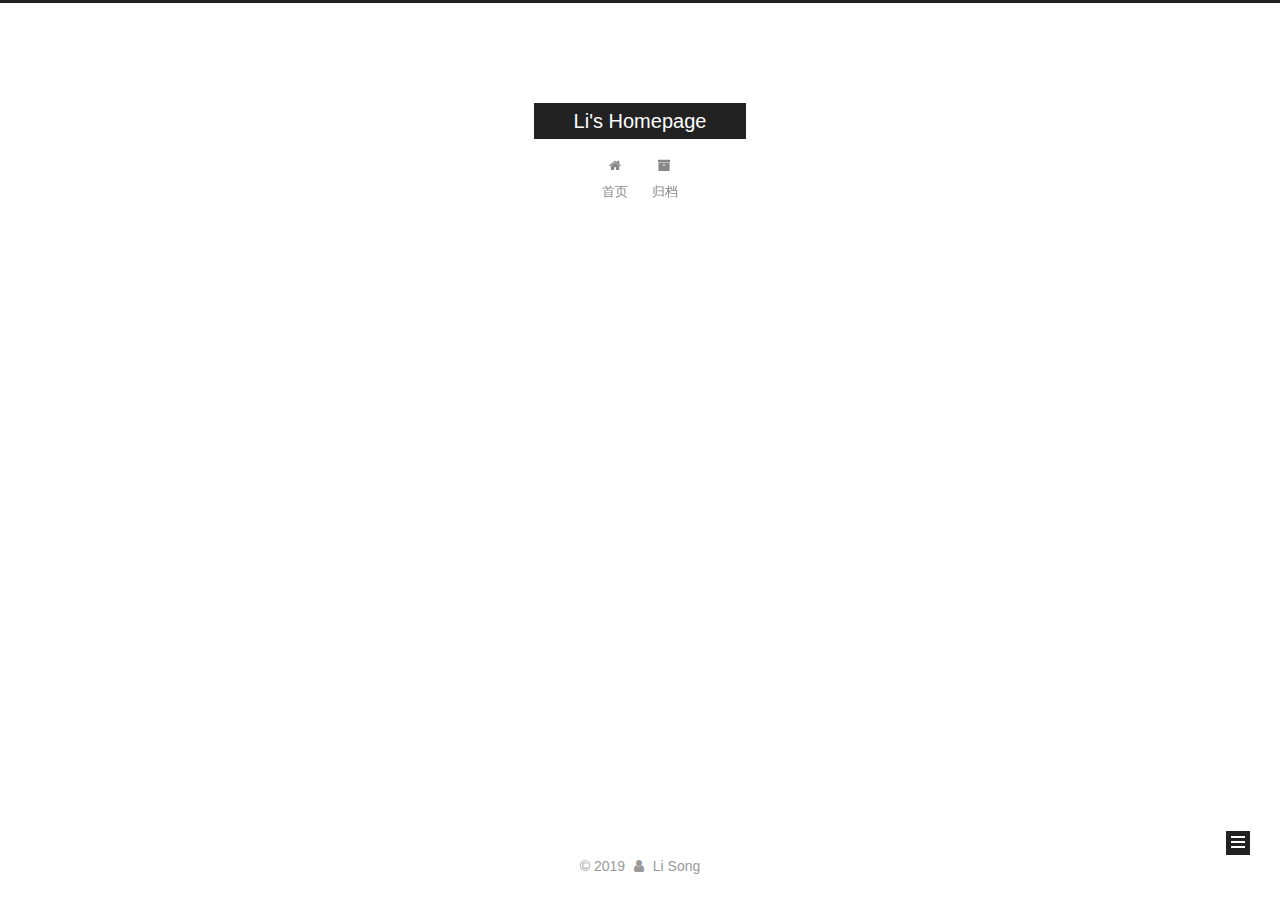
<file: index.html>
<!DOCTYPE html>



  


<html class="theme-next muse use-motion" lang="zh-Hans">
<head><meta name="generator" content="Hexo 3.9.0">
  <meta charset="UTF-8">
<meta http-equiv="X-UA-Compatible" content="IE=edge">
<meta name="viewport" content="width=device-width, initial-scale=1, maximum-scale=1">
<meta name="theme-color" content="#222">









<meta http-equiv="Cache-Control" content="no-transform">
<meta http-equiv="Cache-Control" content="no-siteapp">
















  
  
  <link href="/lib/fancybox/source/jquery.fancybox.css?v=2.1.5" rel="stylesheet" type="text/css">







<link href="/lib/font-awesome/css/font-awesome.min.css?v=4.6.2" rel="stylesheet" type="text/css">

<link href="/css/main.css?v=5.1.4" rel="stylesheet" type="text/css">


  <link rel="apple-touch-icon" sizes="180x180" href="/images/apple-touch-icon-next.png?v=5.1.4">


  <link rel="icon" type="image/png" sizes="32x32" href="/images/favicon-32x32-next.png?v=5.1.4">


  <link rel="icon" type="image/png" sizes="16x16" href="/images/favicon-16x16-next.png?v=5.1.4">


  <link rel="mask-icon" href="/images/logo.svg?v=5.1.4" color="#222">





  <meta name="keywords" content="Hexo, NexT">










<meta property="og:type" content="website">
<meta property="og:title" content="Li&#39;s Homepage">
<meta property="og:url" content="http://yoursite.com/index.html">
<meta property="og:site_name" content="Li&#39;s Homepage">
<meta property="og:locale" content="zh-Hans">
<meta name="twitter:card" content="summary">
<meta name="twitter:title" content="Li&#39;s Homepage">



<script type="text/javascript" id="hexo.configurations">
  var NexT = window.NexT || {};
  var CONFIG = {
    root: '/',
    scheme: 'Muse',
    version: '5.1.4',
    sidebar: {"position":"left","display":"post","offset":12,"b2t":false,"scrollpercent":false,"onmobile":false},
    fancybox: true,
    tabs: true,
    motion: {"enable":true,"async":false,"transition":{"post_block":"fadeIn","post_header":"slideDownIn","post_body":"slideDownIn","coll_header":"slideLeftIn","sidebar":"slideUpIn"}},
    duoshuo: {
      userId: '0',
      author: '博主'
    },
    algolia: {
      applicationID: '',
      apiKey: '',
      indexName: '',
      hits: {"per_page":10},
      labels: {"input_placeholder":"Search for Posts","hits_empty":"We didn't find any results for the search: ${query}","hits_stats":"${hits} results found in ${time} ms"}
    }
  };
</script>



  <link rel="canonical" href="http://yoursite.com/">





  <title>Li's Homepage</title>
  








</head>

<body itemscope itemtype="http://schema.org/WebPage" lang="zh-Hans">

  
  
    
  

  <div class="container sidebar-position-left 
  page-home">
    <div class="headband"></div>

    <header id="header" class="header" itemscope itemtype="http://schema.org/WPHeader">
      <div class="header-inner"><div class="site-brand-wrapper">
  <div class="site-meta ">
    

    <div class="custom-logo-site-title">
      <a href="/" class="brand" rel="start">
        <span class="logo-line-before"><i></i></span>
        <span class="site-title">Li's Homepage</span>
        <span class="logo-line-after"><i></i></span>
      </a>
    </div>
      
        <p class="site-subtitle"></p>
      
  </div>

  <div class="site-nav-toggle">
    <button>
      <span class="btn-bar"></span>
      <span class="btn-bar"></span>
      <span class="btn-bar"></span>
    </button>
  </div>
</div>

<nav class="site-nav">
  

  
    <ul id="menu" class="menu">
      
        
        <li class="menu-item menu-item-home">
          <a href="/" rel="section">
            
              <i class="menu-item-icon fa fa-fw fa-home"></i> <br>
            
            首页
          </a>
        </li>
      
        
        <li class="menu-item menu-item-archives">
          <a href="/archives/" rel="section">
            
              <i class="menu-item-icon fa fa-fw fa-archive"></i> <br>
            
            归档
          </a>
        </li>
      

      
    </ul>
  

  
</nav>



 </div>
    </header>

    <main id="main" class="main">
      <div class="main-inner">
        <div class="content-wrap">
          <div id="content" class="content">
            
  <section id="posts" class="posts-expand">
    
      

  

  
  
  

  <article class="post post-type-normal" itemscope itemtype="http://schema.org/Article">
  
  
  
  <div class="post-block">
    <link itemprop="mainEntityOfPage" href="http://yoursite.com/2019/08/10/Test-第一篇文章/">

    <span hidden itemprop="author" itemscope itemtype="http://schema.org/Person">
      <meta itemprop="name" content="Li Song">
      <meta itemprop="description" content>
      <meta itemprop="image" content="/images/avatar.gif">
    </span>

    <span hidden itemprop="publisher" itemscope itemtype="http://schema.org/Organization">
      <meta itemprop="name" content="Li's Homepage">
    </span>

    
      <header class="post-header">

        
        
          <h1 class="post-title" itemprop="name headline">
                
                <a class="post-title-link" href="/2019/08/10/Test-第一篇文章/" itemprop="url">Test: 第一篇文章</a></h1>
        

        <div class="post-meta">
          <span class="post-time">
            
              <span class="post-meta-item-icon">
                <i class="fa fa-calendar-o"></i>
              </span>
              
                <span class="post-meta-item-text">发表于</span>
              
              <time title="创建于" itemprop="dateCreated datePublished" datetime="2019-08-10T14:01:41-04:00">
                2019-08-10
              </time>
            

            

            
          </span>

          

          
            
          

          
          

          

          

          

        </div>
      </header>
    

    
    
    
    <div class="post-body" itemprop="articleBody">

      
      

      
        
          
            <p><strong>欢迎！</strong>  </p>
<p>这是一篇测试文章。</p>

          
        
      
    </div>
    
    
    

    

    

    

    <footer class="post-footer">
      

      

      

      
      
        <div class="post-eof"></div>
      
    </footer>
  </div>
  
  
  
  </article>


    
  </section>

  


          </div>
          


          

        </div>
        
          
  
  <div class="sidebar-toggle">
    <div class="sidebar-toggle-line-wrap">
      <span class="sidebar-toggle-line sidebar-toggle-line-first"></span>
      <span class="sidebar-toggle-line sidebar-toggle-line-middle"></span>
      <span class="sidebar-toggle-line sidebar-toggle-line-last"></span>
    </div>
  </div>

  <aside id="sidebar" class="sidebar">
    
    <div class="sidebar-inner">

      

      

      <section class="site-overview-wrap sidebar-panel sidebar-panel-active">
        <div class="site-overview">
          <div class="site-author motion-element" itemprop="author" itemscope itemtype="http://schema.org/Person">
            
              <p class="site-author-name" itemprop="name">Li Song</p>
              <p class="site-description motion-element" itemprop="description"></p>
          </div>

          <nav class="site-state motion-element">

            
              <div class="site-state-item site-state-posts">
              
                <a href="/archives/">
              
                  <span class="site-state-item-count">1</span>
                  <span class="site-state-item-name">日志</span>
                </a>
              </div>
            

            

            

          </nav>

          

          

          
          

          
          

          

        </div>
      </section>

      

      

    </div>
  </aside>


        
      </div>
    </main>

    <footer id="footer" class="footer">
      <div class="footer-inner">
        <div class="copyright">&copy; <span itemprop="copyrightYear">2019</span>
  <span class="with-love">
    <i class="fa fa-user"></i>
  </span>
  <span class="author" itemprop="copyrightHolder">Li Song</span>

  
</div>



        







        
      </div>
    </footer>

    
      <div class="back-to-top">
        <i class="fa fa-arrow-up"></i>
        
      </div>
    

    

  </div>

  

<script type="text/javascript">
  if (Object.prototype.toString.call(window.Promise) !== '[object Function]') {
    window.Promise = null;
  }
</script>









  












  
  
    <script type="text/javascript" src="/lib/jquery/index.js?v=2.1.3"></script>
  

  
  
    <script type="text/javascript" src="/lib/fastclick/lib/fastclick.min.js?v=1.0.6"></script>
  

  
  
    <script type="text/javascript" src="/lib/jquery_lazyload/jquery.lazyload.js?v=1.9.7"></script>
  

  
  
    <script type="text/javascript" src="/lib/velocity/velocity.min.js?v=1.2.1"></script>
  

  
  
    <script type="text/javascript" src="/lib/velocity/velocity.ui.min.js?v=1.2.1"></script>
  

  
  
    <script type="text/javascript" src="/lib/fancybox/source/jquery.fancybox.pack.js?v=2.1.5"></script>
  


  


  <script type="text/javascript" src="/js/src/utils.js?v=5.1.4"></script>

  <script type="text/javascript" src="/js/src/motion.js?v=5.1.4"></script>



  
  

  

  


  <script type="text/javascript" src="/js/src/bootstrap.js?v=5.1.4"></script>



  


  




	





  





  












  





  

  

  

  
  

  

  

  

</body>
</html>
</file>
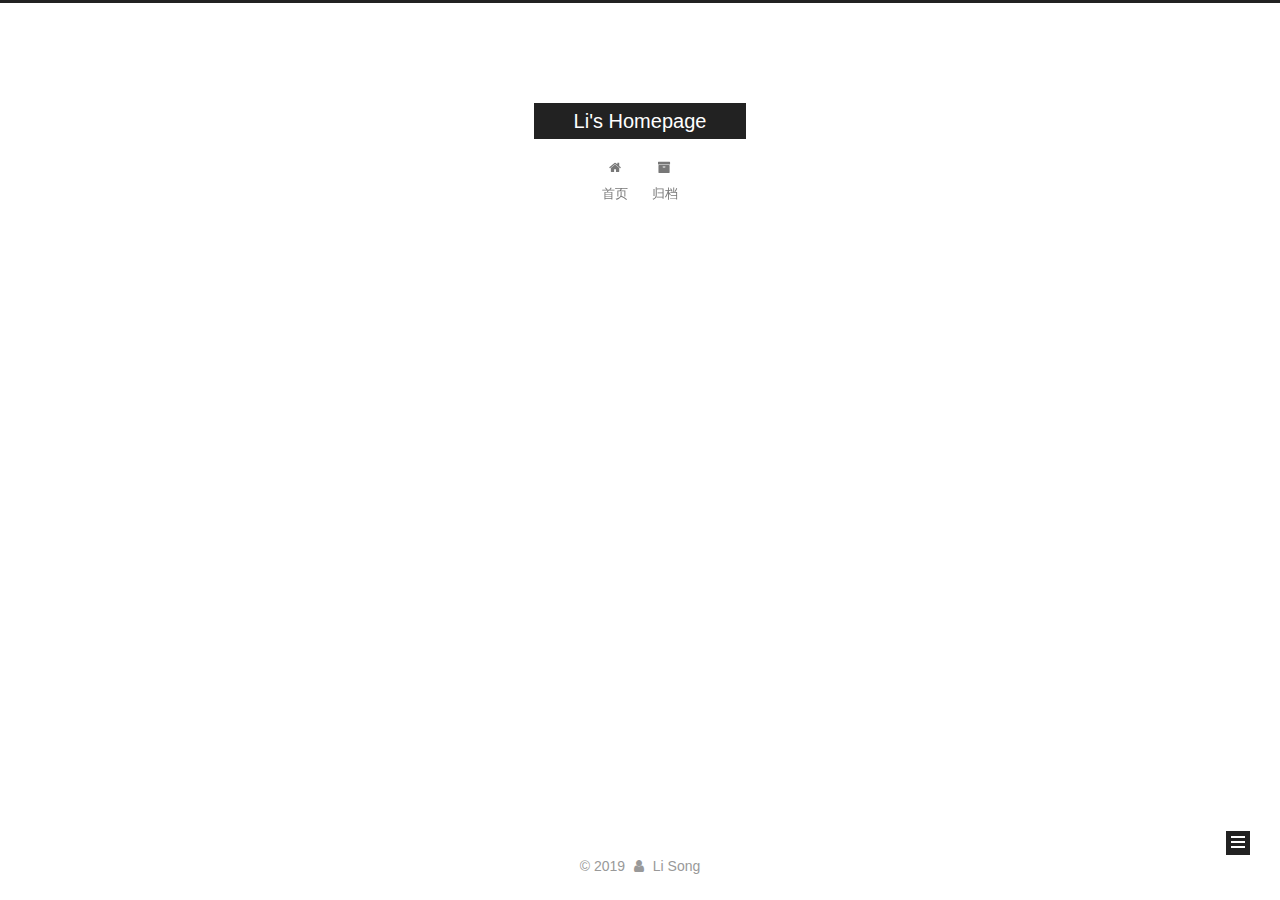
<file: archives/index.html>
<!DOCTYPE html>



  


<html class="theme-next muse use-motion" lang="zh-Hans">
<head><meta name="generator" content="Hexo 3.9.0">
  <meta charset="UTF-8">
<meta http-equiv="X-UA-Compatible" content="IE=edge">
<meta name="viewport" content="width=device-width, initial-scale=1, maximum-scale=1">
<meta name="theme-color" content="#222">









<meta http-equiv="Cache-Control" content="no-transform">
<meta http-equiv="Cache-Control" content="no-siteapp">
















  
  
  <link href="/lib/fancybox/source/jquery.fancybox.css?v=2.1.5" rel="stylesheet" type="text/css">







<link href="/lib/font-awesome/css/font-awesome.min.css?v=4.6.2" rel="stylesheet" type="text/css">

<link href="/css/main.css?v=5.1.4" rel="stylesheet" type="text/css">


  <link rel="apple-touch-icon" sizes="180x180" href="/images/apple-touch-icon-next.png?v=5.1.4">


  <link rel="icon" type="image/png" sizes="32x32" href="/images/favicon-32x32-next.png?v=5.1.4">


  <link rel="icon" type="image/png" sizes="16x16" href="/images/favicon-16x16-next.png?v=5.1.4">


  <link rel="mask-icon" href="/images/logo.svg?v=5.1.4" color="#222">





  <meta name="keywords" content="Hexo, NexT">










<meta property="og:type" content="website">
<meta property="og:title" content="Li&#39;s Homepage">
<meta property="og:url" content="http://yoursite.com/archives/index.html">
<meta property="og:site_name" content="Li&#39;s Homepage">
<meta property="og:locale" content="zh-Hans">
<meta name="twitter:card" content="summary">
<meta name="twitter:title" content="Li&#39;s Homepage">



<script type="text/javascript" id="hexo.configurations">
  var NexT = window.NexT || {};
  var CONFIG = {
    root: '/',
    scheme: 'Muse',
    version: '5.1.4',
    sidebar: {"position":"left","display":"post","offset":12,"b2t":false,"scrollpercent":false,"onmobile":false},
    fancybox: true,
    tabs: true,
    motion: {"enable":true,"async":false,"transition":{"post_block":"fadeIn","post_header":"slideDownIn","post_body":"slideDownIn","coll_header":"slideLeftIn","sidebar":"slideUpIn"}},
    duoshuo: {
      userId: '0',
      author: '博主'
    },
    algolia: {
      applicationID: '',
      apiKey: '',
      indexName: '',
      hits: {"per_page":10},
      labels: {"input_placeholder":"Search for Posts","hits_empty":"We didn't find any results for the search: ${query}","hits_stats":"${hits} results found in ${time} ms"}
    }
  };
</script>



  <link rel="canonical" href="http://yoursite.com/archives/">





  <title>归档 | Li's Homepage</title>
  








</head>

<body itemscope itemtype="http://schema.org/WebPage" lang="zh-Hans">

  
  
    
  

  <div class="container sidebar-position-left page-archive">
    <div class="headband"></div>

    <header id="header" class="header" itemscope itemtype="http://schema.org/WPHeader">
      <div class="header-inner"><div class="site-brand-wrapper">
  <div class="site-meta ">
    

    <div class="custom-logo-site-title">
      <a href="/" class="brand" rel="start">
        <span class="logo-line-before"><i></i></span>
        <span class="site-title">Li's Homepage</span>
        <span class="logo-line-after"><i></i></span>
      </a>
    </div>
      
        <p class="site-subtitle"></p>
      
  </div>

  <div class="site-nav-toggle">
    <button>
      <span class="btn-bar"></span>
      <span class="btn-bar"></span>
      <span class="btn-bar"></span>
    </button>
  </div>
</div>

<nav class="site-nav">
  

  
    <ul id="menu" class="menu">
      
        
        <li class="menu-item menu-item-home">
          <a href="/" rel="section">
            
              <i class="menu-item-icon fa fa-fw fa-home"></i> <br>
            
            首页
          </a>
        </li>
      
        
        <li class="menu-item menu-item-archives">
          <a href="/archives/" rel="section">
            
              <i class="menu-item-icon fa fa-fw fa-archive"></i> <br>
            
            归档
          </a>
        </li>
      

      
    </ul>
  

  
</nav>



 </div>
    </header>

    <main id="main" class="main">
      <div class="main-inner">
        <div class="content-wrap">
          <div id="content" class="content">
            

  
  
  
  <div class="post-block archive">
    <div id="posts" class="posts-collapse">
      <span class="archive-move-on"></span>

      <span class="archive-page-counter">
        
        
        
          
        
        嗯..! 目前共计 1 篇日志。 继续努力。
      </span>

      

        
        
        

        
          
          <div class="collection-title">
            <h1 class="archive-year" id="archive-year-2019">2019</h1>
          </div>
        
        

        

  <article class="post post-type-normal" itemscope itemtype="http://schema.org/Article">
    <header class="post-header">

      <h2 class="post-title">
        
            <a class="post-title-link" href="/2019/08/10/Test-第一篇文章/" itemprop="url">
              
                <span itemprop="name">Test: 第一篇文章</span>
              
            </a>
        
      </h2>

      <div class="post-meta">
        <time class="post-time" itemprop="dateCreated" datetime="2019-08-10T14:01:41-04:00" content="2019-08-10">
          08-10
        </time>
      </div>

    </header>
  </article>



      

    </div>
  </div>
  
  
  

  



          </div>
          


          

        </div>
        
          
  
  <div class="sidebar-toggle">
    <div class="sidebar-toggle-line-wrap">
      <span class="sidebar-toggle-line sidebar-toggle-line-first"></span>
      <span class="sidebar-toggle-line sidebar-toggle-line-middle"></span>
      <span class="sidebar-toggle-line sidebar-toggle-line-last"></span>
    </div>
  </div>

  <aside id="sidebar" class="sidebar">
    
    <div class="sidebar-inner">

      

      

      <section class="site-overview-wrap sidebar-panel sidebar-panel-active">
        <div class="site-overview">
          <div class="site-author motion-element" itemprop="author" itemscope itemtype="http://schema.org/Person">
            
              <p class="site-author-name" itemprop="name">Li Song</p>
              <p class="site-description motion-element" itemprop="description"></p>
          </div>

          <nav class="site-state motion-element">

            
              <div class="site-state-item site-state-posts">
              
                <a href="/archives/">
              
                  <span class="site-state-item-count">1</span>
                  <span class="site-state-item-name">日志</span>
                </a>
              </div>
            

            

            

          </nav>

          

          

          
          

          
          

          

        </div>
      </section>

      

      

    </div>
  </aside>


        
      </div>
    </main>

    <footer id="footer" class="footer">
      <div class="footer-inner">
        <div class="copyright">&copy; <span itemprop="copyrightYear">2019</span>
  <span class="with-love">
    <i class="fa fa-user"></i>
  </span>
  <span class="author" itemprop="copyrightHolder">Li Song</span>

  
</div>



        







        
      </div>
    </footer>

    
      <div class="back-to-top">
        <i class="fa fa-arrow-up"></i>
        
      </div>
    

    

  </div>

  

<script type="text/javascript">
  if (Object.prototype.toString.call(window.Promise) !== '[object Function]') {
    window.Promise = null;
  }
</script>









  












  
  
    <script type="text/javascript" src="/lib/jquery/index.js?v=2.1.3"></script>
  

  
  
    <script type="text/javascript" src="/lib/fastclick/lib/fastclick.min.js?v=1.0.6"></script>
  

  
  
    <script type="text/javascript" src="/lib/jquery_lazyload/jquery.lazyload.js?v=1.9.7"></script>
  

  
  
    <script type="text/javascript" src="/lib/velocity/velocity.min.js?v=1.2.1"></script>
  

  
  
    <script type="text/javascript" src="/lib/velocity/velocity.ui.min.js?v=1.2.1"></script>
  

  
  
    <script type="text/javascript" src="/lib/fancybox/source/jquery.fancybox.pack.js?v=2.1.5"></script>
  


  


  <script type="text/javascript" src="/js/src/utils.js?v=5.1.4"></script>

  <script type="text/javascript" src="/js/src/motion.js?v=5.1.4"></script>



  
  

  

  


  <script type="text/javascript" src="/js/src/bootstrap.js?v=5.1.4"></script>



  


  




	





  





  












  





  

  

  

  
  

  

  

  

</body>
</html>
</file>
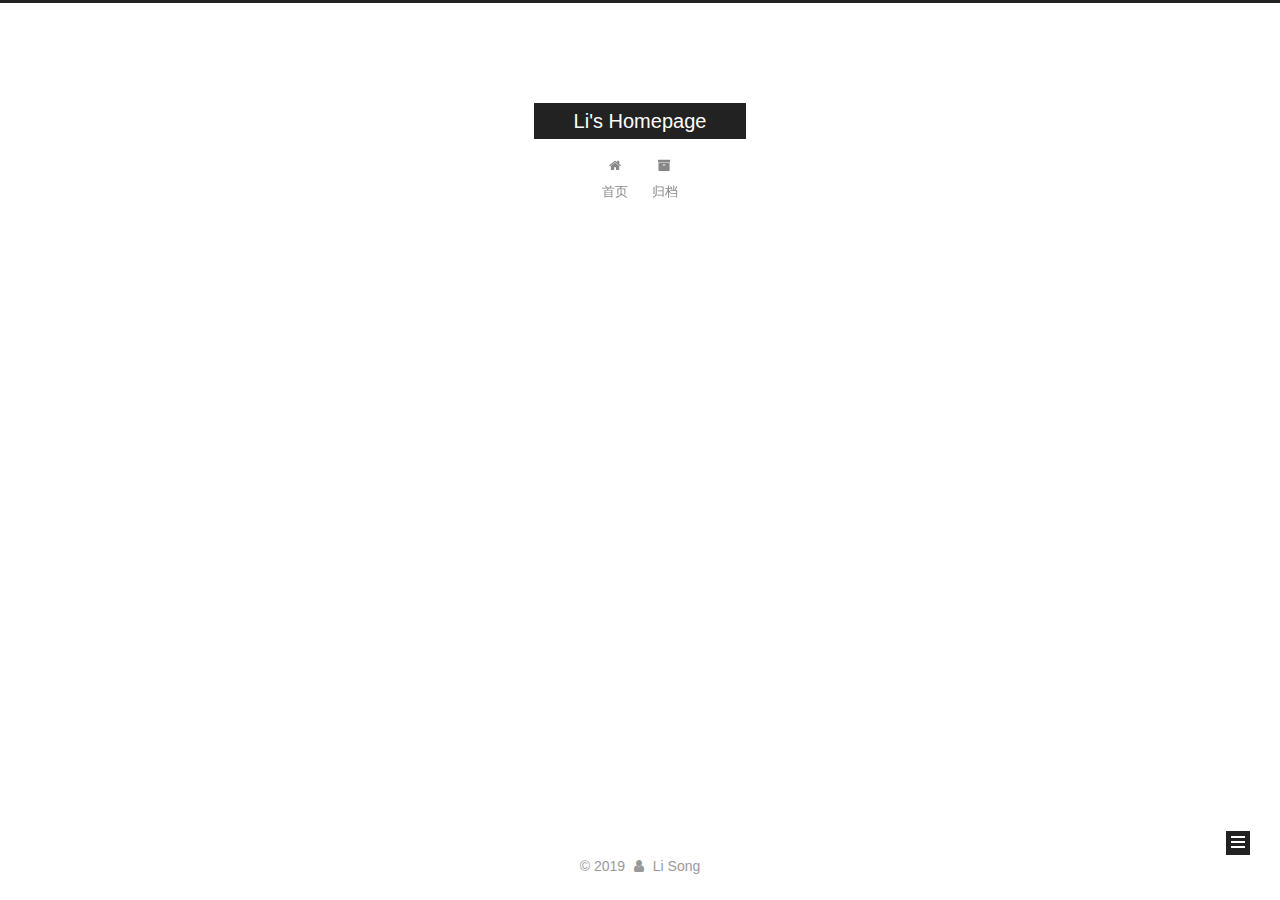
<file: archives/2019/index.html>
<!DOCTYPE html>



  


<html class="theme-next muse use-motion" lang="zh-Hans">
<head><meta name="generator" content="Hexo 3.9.0">
  <meta charset="UTF-8">
<meta http-equiv="X-UA-Compatible" content="IE=edge">
<meta name="viewport" content="width=device-width, initial-scale=1, maximum-scale=1">
<meta name="theme-color" content="#222">









<meta http-equiv="Cache-Control" content="no-transform">
<meta http-equiv="Cache-Control" content="no-siteapp">
















  
  
  <link href="/lib/fancybox/source/jquery.fancybox.css?v=2.1.5" rel="stylesheet" type="text/css">







<link href="/lib/font-awesome/css/font-awesome.min.css?v=4.6.2" rel="stylesheet" type="text/css">

<link href="/css/main.css?v=5.1.4" rel="stylesheet" type="text/css">


  <link rel="apple-touch-icon" sizes="180x180" href="/images/apple-touch-icon-next.png?v=5.1.4">


  <link rel="icon" type="image/png" sizes="32x32" href="/images/favicon-32x32-next.png?v=5.1.4">


  <link rel="icon" type="image/png" sizes="16x16" href="/images/favicon-16x16-next.png?v=5.1.4">


  <link rel="mask-icon" href="/images/logo.svg?v=5.1.4" color="#222">





  <meta name="keywords" content="Hexo, NexT">










<meta property="og:type" content="website">
<meta property="og:title" content="Li&#39;s Homepage">
<meta property="og:url" content="http://yoursite.com/archives/2019/index.html">
<meta property="og:site_name" content="Li&#39;s Homepage">
<meta property="og:locale" content="zh-Hans">
<meta name="twitter:card" content="summary">
<meta name="twitter:title" content="Li&#39;s Homepage">



<script type="text/javascript" id="hexo.configurations">
  var NexT = window.NexT || {};
  var CONFIG = {
    root: '/',
    scheme: 'Muse',
    version: '5.1.4',
    sidebar: {"position":"left","display":"post","offset":12,"b2t":false,"scrollpercent":false,"onmobile":false},
    fancybox: true,
    tabs: true,
    motion: {"enable":true,"async":false,"transition":{"post_block":"fadeIn","post_header":"slideDownIn","post_body":"slideDownIn","coll_header":"slideLeftIn","sidebar":"slideUpIn"}},
    duoshuo: {
      userId: '0',
      author: '博主'
    },
    algolia: {
      applicationID: '',
      apiKey: '',
      indexName: '',
      hits: {"per_page":10},
      labels: {"input_placeholder":"Search for Posts","hits_empty":"We didn't find any results for the search: ${query}","hits_stats":"${hits} results found in ${time} ms"}
    }
  };
</script>



  <link rel="canonical" href="http://yoursite.com/archives/2019/">





  <title>归档 | Li's Homepage</title>
  








</head>

<body itemscope itemtype="http://schema.org/WebPage" lang="zh-Hans">

  
  
    
  

  <div class="container sidebar-position-left page-archive">
    <div class="headband"></div>

    <header id="header" class="header" itemscope itemtype="http://schema.org/WPHeader">
      <div class="header-inner"><div class="site-brand-wrapper">
  <div class="site-meta ">
    

    <div class="custom-logo-site-title">
      <a href="/" class="brand" rel="start">
        <span class="logo-line-before"><i></i></span>
        <span class="site-title">Li's Homepage</span>
        <span class="logo-line-after"><i></i></span>
      </a>
    </div>
      
        <p class="site-subtitle"></p>
      
  </div>

  <div class="site-nav-toggle">
    <button>
      <span class="btn-bar"></span>
      <span class="btn-bar"></span>
      <span class="btn-bar"></span>
    </button>
  </div>
</div>

<nav class="site-nav">
  

  
    <ul id="menu" class="menu">
      
        
        <li class="menu-item menu-item-home">
          <a href="/" rel="section">
            
              <i class="menu-item-icon fa fa-fw fa-home"></i> <br>
            
            首页
          </a>
        </li>
      
        
        <li class="menu-item menu-item-archives">
          <a href="/archives/" rel="section">
            
              <i class="menu-item-icon fa fa-fw fa-archive"></i> <br>
            
            归档
          </a>
        </li>
      

      
    </ul>
  

  
</nav>



 </div>
    </header>

    <main id="main" class="main">
      <div class="main-inner">
        <div class="content-wrap">
          <div id="content" class="content">
            

  
  
  
  <div class="post-block archive">
    <div id="posts" class="posts-collapse">
      <span class="archive-move-on"></span>

      <span class="archive-page-counter">
        
        
        
          
        
        嗯..! 目前共计 1 篇日志。 继续努力。
      </span>

      

        
        
        

        
          
          <div class="collection-title">
            <h1 class="archive-year" id="archive-year-2019">2019</h1>
          </div>
        
        

        

  <article class="post post-type-normal" itemscope itemtype="http://schema.org/Article">
    <header class="post-header">

      <h2 class="post-title">
        
            <a class="post-title-link" href="/2019/08/10/Test-第一篇文章/" itemprop="url">
              
                <span itemprop="name">Test: 第一篇文章</span>
              
            </a>
        
      </h2>

      <div class="post-meta">
        <time class="post-time" itemprop="dateCreated" datetime="2019-08-10T14:01:41-04:00" content="2019-08-10">
          08-10
        </time>
      </div>

    </header>
  </article>



      

    </div>
  </div>
  
  
  

  



          </div>
          


          

        </div>
        
          
  
  <div class="sidebar-toggle">
    <div class="sidebar-toggle-line-wrap">
      <span class="sidebar-toggle-line sidebar-toggle-line-first"></span>
      <span class="sidebar-toggle-line sidebar-toggle-line-middle"></span>
      <span class="sidebar-toggle-line sidebar-toggle-line-last"></span>
    </div>
  </div>

  <aside id="sidebar" class="sidebar">
    
    <div class="sidebar-inner">

      

      

      <section class="site-overview-wrap sidebar-panel sidebar-panel-active">
        <div class="site-overview">
          <div class="site-author motion-element" itemprop="author" itemscope itemtype="http://schema.org/Person">
            
              <p class="site-author-name" itemprop="name">Li Song</p>
              <p class="site-description motion-element" itemprop="description"></p>
          </div>

          <nav class="site-state motion-element">

            
              <div class="site-state-item site-state-posts">
              
                <a href="/archives/">
              
                  <span class="site-state-item-count">1</span>
                  <span class="site-state-item-name">日志</span>
                </a>
              </div>
            

            

            

          </nav>

          

          

          
          

          
          

          

        </div>
      </section>

      

      

    </div>
  </aside>


        
      </div>
    </main>

    <footer id="footer" class="footer">
      <div class="footer-inner">
        <div class="copyright">&copy; <span itemprop="copyrightYear">2019</span>
  <span class="with-love">
    <i class="fa fa-user"></i>
  </span>
  <span class="author" itemprop="copyrightHolder">Li Song</span>

  
</div>



        







        
      </div>
    </footer>

    
      <div class="back-to-top">
        <i class="fa fa-arrow-up"></i>
        
      </div>
    

    

  </div>

  

<script type="text/javascript">
  if (Object.prototype.toString.call(window.Promise) !== '[object Function]') {
    window.Promise = null;
  }
</script>









  












  
  
    <script type="text/javascript" src="/lib/jquery/index.js?v=2.1.3"></script>
  

  
  
    <script type="text/javascript" src="/lib/fastclick/lib/fastclick.min.js?v=1.0.6"></script>
  

  
  
    <script type="text/javascript" src="/lib/jquery_lazyload/jquery.lazyload.js?v=1.9.7"></script>
  

  
  
    <script type="text/javascript" src="/lib/velocity/velocity.min.js?v=1.2.1"></script>
  

  
  
    <script type="text/javascript" src="/lib/velocity/velocity.ui.min.js?v=1.2.1"></script>
  

  
  
    <script type="text/javascript" src="/lib/fancybox/source/jquery.fancybox.pack.js?v=2.1.5"></script>
  


  


  <script type="text/javascript" src="/js/src/utils.js?v=5.1.4"></script>

  <script type="text/javascript" src="/js/src/motion.js?v=5.1.4"></script>



  
  

  

  


  <script type="text/javascript" src="/js/src/bootstrap.js?v=5.1.4"></script>



  


  




	





  





  












  





  

  

  

  
  

  

  

  

</body>
</html>
</file>
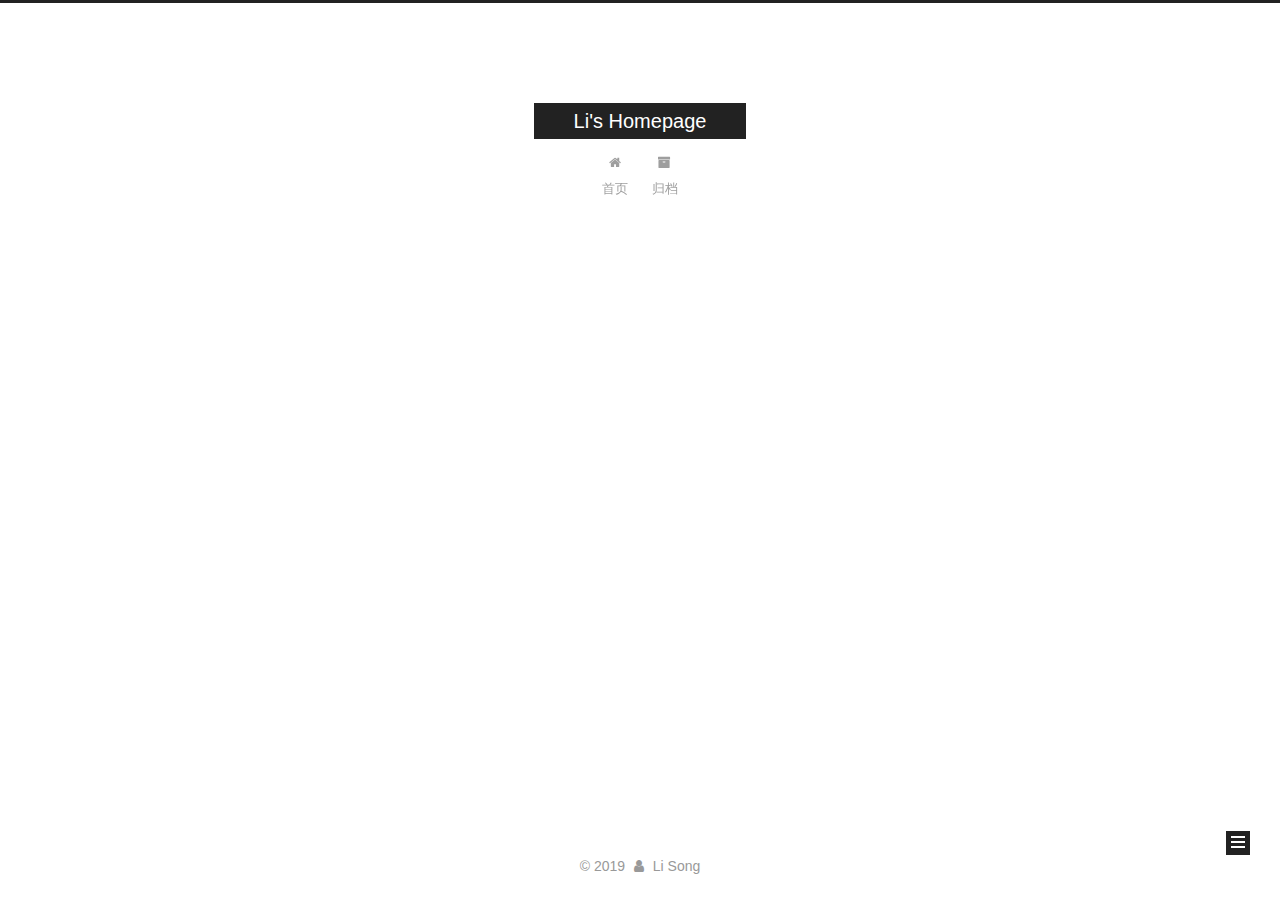
<file: archives/2019/08/index.html>
<!DOCTYPE html>



  


<html class="theme-next muse use-motion" lang="zh-Hans">
<head><meta name="generator" content="Hexo 3.9.0">
  <meta charset="UTF-8">
<meta http-equiv="X-UA-Compatible" content="IE=edge">
<meta name="viewport" content="width=device-width, initial-scale=1, maximum-scale=1">
<meta name="theme-color" content="#222">









<meta http-equiv="Cache-Control" content="no-transform">
<meta http-equiv="Cache-Control" content="no-siteapp">
















  
  
  <link href="/lib/fancybox/source/jquery.fancybox.css?v=2.1.5" rel="stylesheet" type="text/css">







<link href="/lib/font-awesome/css/font-awesome.min.css?v=4.6.2" rel="stylesheet" type="text/css">

<link href="/css/main.css?v=5.1.4" rel="stylesheet" type="text/css">


  <link rel="apple-touch-icon" sizes="180x180" href="/images/apple-touch-icon-next.png?v=5.1.4">


  <link rel="icon" type="image/png" sizes="32x32" href="/images/favicon-32x32-next.png?v=5.1.4">


  <link rel="icon" type="image/png" sizes="16x16" href="/images/favicon-16x16-next.png?v=5.1.4">


  <link rel="mask-icon" href="/images/logo.svg?v=5.1.4" color="#222">





  <meta name="keywords" content="Hexo, NexT">










<meta property="og:type" content="website">
<meta property="og:title" content="Li&#39;s Homepage">
<meta property="og:url" content="http://yoursite.com/archives/2019/08/index.html">
<meta property="og:site_name" content="Li&#39;s Homepage">
<meta property="og:locale" content="zh-Hans">
<meta name="twitter:card" content="summary">
<meta name="twitter:title" content="Li&#39;s Homepage">



<script type="text/javascript" id="hexo.configurations">
  var NexT = window.NexT || {};
  var CONFIG = {
    root: '/',
    scheme: 'Muse',
    version: '5.1.4',
    sidebar: {"position":"left","display":"post","offset":12,"b2t":false,"scrollpercent":false,"onmobile":false},
    fancybox: true,
    tabs: true,
    motion: {"enable":true,"async":false,"transition":{"post_block":"fadeIn","post_header":"slideDownIn","post_body":"slideDownIn","coll_header":"slideLeftIn","sidebar":"slideUpIn"}},
    duoshuo: {
      userId: '0',
      author: '博主'
    },
    algolia: {
      applicationID: '',
      apiKey: '',
      indexName: '',
      hits: {"per_page":10},
      labels: {"input_placeholder":"Search for Posts","hits_empty":"We didn't find any results for the search: ${query}","hits_stats":"${hits} results found in ${time} ms"}
    }
  };
</script>



  <link rel="canonical" href="http://yoursite.com/archives/2019/08/">





  <title>归档 | Li's Homepage</title>
  








</head>

<body itemscope itemtype="http://schema.org/WebPage" lang="zh-Hans">

  
  
    
  

  <div class="container sidebar-position-left page-archive">
    <div class="headband"></div>

    <header id="header" class="header" itemscope itemtype="http://schema.org/WPHeader">
      <div class="header-inner"><div class="site-brand-wrapper">
  <div class="site-meta ">
    

    <div class="custom-logo-site-title">
      <a href="/" class="brand" rel="start">
        <span class="logo-line-before"><i></i></span>
        <span class="site-title">Li's Homepage</span>
        <span class="logo-line-after"><i></i></span>
      </a>
    </div>
      
        <p class="site-subtitle"></p>
      
  </div>

  <div class="site-nav-toggle">
    <button>
      <span class="btn-bar"></span>
      <span class="btn-bar"></span>
      <span class="btn-bar"></span>
    </button>
  </div>
</div>

<nav class="site-nav">
  

  
    <ul id="menu" class="menu">
      
        
        <li class="menu-item menu-item-home">
          <a href="/" rel="section">
            
              <i class="menu-item-icon fa fa-fw fa-home"></i> <br>
            
            首页
          </a>
        </li>
      
        
        <li class="menu-item menu-item-archives">
          <a href="/archives/" rel="section">
            
              <i class="menu-item-icon fa fa-fw fa-archive"></i> <br>
            
            归档
          </a>
        </li>
      

      
    </ul>
  

  
</nav>



 </div>
    </header>

    <main id="main" class="main">
      <div class="main-inner">
        <div class="content-wrap">
          <div id="content" class="content">
            

  
  
  
  <div class="post-block archive">
    <div id="posts" class="posts-collapse">
      <span class="archive-move-on"></span>

      <span class="archive-page-counter">
        
        
        
          
        
        嗯..! 目前共计 1 篇日志。 继续努力。
      </span>

      

        
        
        

        
          
          <div class="collection-title">
            <h1 class="archive-year" id="archive-year-2019">2019</h1>
          </div>
        
        

        

  <article class="post post-type-normal" itemscope itemtype="http://schema.org/Article">
    <header class="post-header">

      <h2 class="post-title">
        
            <a class="post-title-link" href="/2019/08/10/Test-第一篇文章/" itemprop="url">
              
                <span itemprop="name">Test: 第一篇文章</span>
              
            </a>
        
      </h2>

      <div class="post-meta">
        <time class="post-time" itemprop="dateCreated" datetime="2019-08-10T14:01:41-04:00" content="2019-08-10">
          08-10
        </time>
      </div>

    </header>
  </article>



      

    </div>
  </div>
  
  
  

  



          </div>
          


          

        </div>
        
          
  
  <div class="sidebar-toggle">
    <div class="sidebar-toggle-line-wrap">
      <span class="sidebar-toggle-line sidebar-toggle-line-first"></span>
      <span class="sidebar-toggle-line sidebar-toggle-line-middle"></span>
      <span class="sidebar-toggle-line sidebar-toggle-line-last"></span>
    </div>
  </div>

  <aside id="sidebar" class="sidebar">
    
    <div class="sidebar-inner">

      

      

      <section class="site-overview-wrap sidebar-panel sidebar-panel-active">
        <div class="site-overview">
          <div class="site-author motion-element" itemprop="author" itemscope itemtype="http://schema.org/Person">
            
              <p class="site-author-name" itemprop="name">Li Song</p>
              <p class="site-description motion-element" itemprop="description"></p>
          </div>

          <nav class="site-state motion-element">

            
              <div class="site-state-item site-state-posts">
              
                <a href="/archives/">
              
                  <span class="site-state-item-count">1</span>
                  <span class="site-state-item-name">日志</span>
                </a>
              </div>
            

            

            

          </nav>

          

          

          
          

          
          

          

        </div>
      </section>

      

      

    </div>
  </aside>


        
      </div>
    </main>

    <footer id="footer" class="footer">
      <div class="footer-inner">
        <div class="copyright">&copy; <span itemprop="copyrightYear">2019</span>
  <span class="with-love">
    <i class="fa fa-user"></i>
  </span>
  <span class="author" itemprop="copyrightHolder">Li Song</span>

  
</div>



        







        
      </div>
    </footer>

    
      <div class="back-to-top">
        <i class="fa fa-arrow-up"></i>
        
      </div>
    

    

  </div>

  

<script type="text/javascript">
  if (Object.prototype.toString.call(window.Promise) !== '[object Function]') {
    window.Promise = null;
  }
</script>









  












  
  
    <script type="text/javascript" src="/lib/jquery/index.js?v=2.1.3"></script>
  

  
  
    <script type="text/javascript" src="/lib/fastclick/lib/fastclick.min.js?v=1.0.6"></script>
  

  
  
    <script type="text/javascript" src="/lib/jquery_lazyload/jquery.lazyload.js?v=1.9.7"></script>
  

  
  
    <script type="text/javascript" src="/lib/velocity/velocity.min.js?v=1.2.1"></script>
  

  
  
    <script type="text/javascript" src="/lib/velocity/velocity.ui.min.js?v=1.2.1"></script>
  

  
  
    <script type="text/javascript" src="/lib/fancybox/source/jquery.fancybox.pack.js?v=2.1.5"></script>
  


  


  <script type="text/javascript" src="/js/src/utils.js?v=5.1.4"></script>

  <script type="text/javascript" src="/js/src/motion.js?v=5.1.4"></script>



  
  

  

  


  <script type="text/javascript" src="/js/src/bootstrap.js?v=5.1.4"></script>



  


  




	





  





  












  





  

  

  

  
  

  

  

  

</body>
</html>
</file>
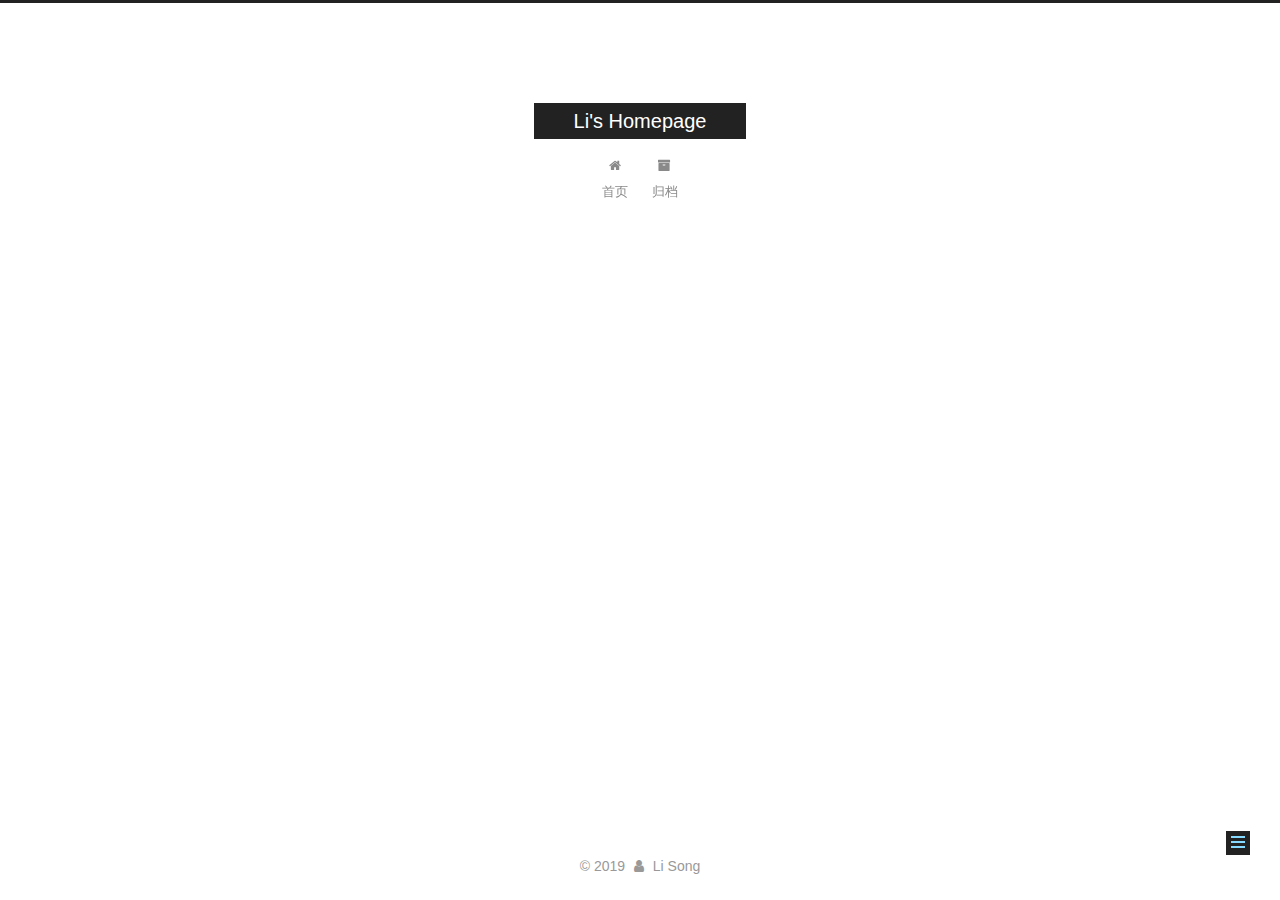
<file: 2019/08/10/Test-第一篇文章/index.html>
<!DOCTYPE html>



  


<html class="theme-next muse use-motion" lang="zh-Hans">
<head><meta name="generator" content="Hexo 3.9.0">
  <meta charset="UTF-8">
<meta http-equiv="X-UA-Compatible" content="IE=edge">
<meta name="viewport" content="width=device-width, initial-scale=1, maximum-scale=1">
<meta name="theme-color" content="#222">









<meta http-equiv="Cache-Control" content="no-transform">
<meta http-equiv="Cache-Control" content="no-siteapp">
















  
  
  <link href="/lib/fancybox/source/jquery.fancybox.css?v=2.1.5" rel="stylesheet" type="text/css">







<link href="/lib/font-awesome/css/font-awesome.min.css?v=4.6.2" rel="stylesheet" type="text/css">

<link href="/css/main.css?v=5.1.4" rel="stylesheet" type="text/css">


  <link rel="apple-touch-icon" sizes="180x180" href="/images/apple-touch-icon-next.png?v=5.1.4">


  <link rel="icon" type="image/png" sizes="32x32" href="/images/favicon-32x32-next.png?v=5.1.4">


  <link rel="icon" type="image/png" sizes="16x16" href="/images/favicon-16x16-next.png?v=5.1.4">


  <link rel="mask-icon" href="/images/logo.svg?v=5.1.4" color="#222">





  <meta name="keywords" content="Hexo, NexT">










<meta name="description" content="欢迎！   这是一篇测试文章。">
<meta property="og:type" content="article">
<meta property="og:title" content="Test: 第一篇文章">
<meta property="og:url" content="http://yoursite.com/2019/08/10/Test-第一篇文章/index.html">
<meta property="og:site_name" content="Li&#39;s Homepage">
<meta property="og:description" content="欢迎！   这是一篇测试文章。">
<meta property="og:locale" content="zh-Hans">
<meta property="og:updated_time" content="2019-08-10T18:15:33.391Z">
<meta name="twitter:card" content="summary">
<meta name="twitter:title" content="Test: 第一篇文章">
<meta name="twitter:description" content="欢迎！   这是一篇测试文章。">



<script type="text/javascript" id="hexo.configurations">
  var NexT = window.NexT || {};
  var CONFIG = {
    root: '/',
    scheme: 'Muse',
    version: '5.1.4',
    sidebar: {"position":"left","display":"post","offset":12,"b2t":false,"scrollpercent":false,"onmobile":false},
    fancybox: true,
    tabs: true,
    motion: {"enable":true,"async":false,"transition":{"post_block":"fadeIn","post_header":"slideDownIn","post_body":"slideDownIn","coll_header":"slideLeftIn","sidebar":"slideUpIn"}},
    duoshuo: {
      userId: '0',
      author: '博主'
    },
    algolia: {
      applicationID: '',
      apiKey: '',
      indexName: '',
      hits: {"per_page":10},
      labels: {"input_placeholder":"Search for Posts","hits_empty":"We didn't find any results for the search: ${query}","hits_stats":"${hits} results found in ${time} ms"}
    }
  };
</script>



  <link rel="canonical" href="http://yoursite.com/2019/08/10/Test-第一篇文章/">





  <title>Test: 第一篇文章 | Li's Homepage</title>
  








</head>

<body itemscope itemtype="http://schema.org/WebPage" lang="zh-Hans">

  
  
    
  

  <div class="container sidebar-position-left page-post-detail">
    <div class="headband"></div>

    <header id="header" class="header" itemscope itemtype="http://schema.org/WPHeader">
      <div class="header-inner"><div class="site-brand-wrapper">
  <div class="site-meta ">
    

    <div class="custom-logo-site-title">
      <a href="/" class="brand" rel="start">
        <span class="logo-line-before"><i></i></span>
        <span class="site-title">Li's Homepage</span>
        <span class="logo-line-after"><i></i></span>
      </a>
    </div>
      
        <p class="site-subtitle"></p>
      
  </div>

  <div class="site-nav-toggle">
    <button>
      <span class="btn-bar"></span>
      <span class="btn-bar"></span>
      <span class="btn-bar"></span>
    </button>
  </div>
</div>

<nav class="site-nav">
  

  
    <ul id="menu" class="menu">
      
        
        <li class="menu-item menu-item-home">
          <a href="/" rel="section">
            
              <i class="menu-item-icon fa fa-fw fa-home"></i> <br>
            
            首页
          </a>
        </li>
      
        
        <li class="menu-item menu-item-archives">
          <a href="/archives/" rel="section">
            
              <i class="menu-item-icon fa fa-fw fa-archive"></i> <br>
            
            归档
          </a>
        </li>
      

      
    </ul>
  

  
</nav>



 </div>
    </header>

    <main id="main" class="main">
      <div class="main-inner">
        <div class="content-wrap">
          <div id="content" class="content">
            

  <div id="posts" class="posts-expand">
    

  

  
  
  

  <article class="post post-type-normal" itemscope itemtype="http://schema.org/Article">
  
  
  
  <div class="post-block">
    <link itemprop="mainEntityOfPage" href="http://yoursite.com/2019/08/10/Test-第一篇文章/">

    <span hidden itemprop="author" itemscope itemtype="http://schema.org/Person">
      <meta itemprop="name" content="Li Song">
      <meta itemprop="description" content>
      <meta itemprop="image" content="/images/avatar.gif">
    </span>

    <span hidden itemprop="publisher" itemscope itemtype="http://schema.org/Organization">
      <meta itemprop="name" content="Li's Homepage">
    </span>

    
      <header class="post-header">

        
        
          <h1 class="post-title" itemprop="name headline">Test: 第一篇文章</h1>
        

        <div class="post-meta">
          <span class="post-time">
            
              <span class="post-meta-item-icon">
                <i class="fa fa-calendar-o"></i>
              </span>
              
                <span class="post-meta-item-text">发表于</span>
              
              <time title="创建于" itemprop="dateCreated datePublished" datetime="2019-08-10T14:01:41-04:00">
                2019-08-10
              </time>
            

            

            
          </span>

          

          
            
          

          
          

          

          

          

        </div>
      </header>
    

    
    
    
    <div class="post-body" itemprop="articleBody">

      
      

      
        <p><strong>欢迎！</strong>  </p>
<p>这是一篇测试文章。</p>

      
    </div>
    
    
    

    

    

    

    <footer class="post-footer">
      

      
      
      

      

      
      
    </footer>
  </div>
  
  
  
  </article>



    <div class="post-spread">
      
    </div>
  </div>


          </div>
          


          

  



        </div>
        
          
  
  <div class="sidebar-toggle">
    <div class="sidebar-toggle-line-wrap">
      <span class="sidebar-toggle-line sidebar-toggle-line-first"></span>
      <span class="sidebar-toggle-line sidebar-toggle-line-middle"></span>
      <span class="sidebar-toggle-line sidebar-toggle-line-last"></span>
    </div>
  </div>

  <aside id="sidebar" class="sidebar">
    
    <div class="sidebar-inner">

      

      

      <section class="site-overview-wrap sidebar-panel sidebar-panel-active">
        <div class="site-overview">
          <div class="site-author motion-element" itemprop="author" itemscope itemtype="http://schema.org/Person">
            
              <p class="site-author-name" itemprop="name">Li Song</p>
              <p class="site-description motion-element" itemprop="description"></p>
          </div>

          <nav class="site-state motion-element">

            
              <div class="site-state-item site-state-posts">
              
                <a href="/archives/">
              
                  <span class="site-state-item-count">1</span>
                  <span class="site-state-item-name">日志</span>
                </a>
              </div>
            

            

            

          </nav>

          

          

          
          

          
          

          

        </div>
      </section>

      

      

    </div>
  </aside>


        
      </div>
    </main>

    <footer id="footer" class="footer">
      <div class="footer-inner">
        <div class="copyright">&copy; <span itemprop="copyrightYear">2019</span>
  <span class="with-love">
    <i class="fa fa-user"></i>
  </span>
  <span class="author" itemprop="copyrightHolder">Li Song</span>

  
</div>



        







        
      </div>
    </footer>

    
      <div class="back-to-top">
        <i class="fa fa-arrow-up"></i>
        
      </div>
    

    

  </div>

  

<script type="text/javascript">
  if (Object.prototype.toString.call(window.Promise) !== '[object Function]') {
    window.Promise = null;
  }
</script>









  












  
  
    <script type="text/javascript" src="/lib/jquery/index.js?v=2.1.3"></script>
  

  
  
    <script type="text/javascript" src="/lib/fastclick/lib/fastclick.min.js?v=1.0.6"></script>
  

  
  
    <script type="text/javascript" src="/lib/jquery_lazyload/jquery.lazyload.js?v=1.9.7"></script>
  

  
  
    <script type="text/javascript" src="/lib/velocity/velocity.min.js?v=1.2.1"></script>
  

  
  
    <script type="text/javascript" src="/lib/velocity/velocity.ui.min.js?v=1.2.1"></script>
  

  
  
    <script type="text/javascript" src="/lib/fancybox/source/jquery.fancybox.pack.js?v=2.1.5"></script>
  


  


  <script type="text/javascript" src="/js/src/utils.js?v=5.1.4"></script>

  <script type="text/javascript" src="/js/src/motion.js?v=5.1.4"></script>



  
  

  
  <script type="text/javascript" src="/js/src/scrollspy.js?v=5.1.4"></script>
<script type="text/javascript" src="/js/src/post-details.js?v=5.1.4"></script>



  


  <script type="text/javascript" src="/js/src/bootstrap.js?v=5.1.4"></script>



  


  




	





  





  












  





  

  

  

  
  

  

  

  

</body>
</html>
</file>
<file: css/main.css>
/* normalize.css v3.0.2 | MIT License | git.io/normalize */
html {
  font-family: sans-serif; /* 1 */
  -ms-text-size-adjust: 100%; /* 2 */
  -webkit-text-size-adjust: 100%; /* 2 */
}
body {
  margin: 0;
}
article,
aside,
details,
figcaption,
figure,
footer,
header,
hgroup,
main,
menu,
nav,
section,
summary {
  display: block;
}
audio,
canvas,
progress,
video {
  display: inline-block; /* 1 */
  vertical-align: baseline; /* 2 */
}
audio:not([controls]) {
  display: none;
  height: 0;
}
[hidden],
template {
  display: none;
}
a {
  background-color: transparent;
}
a:active,
a:hover {
  outline: 0;
}
abbr[title] {
  border-bottom: 1px dotted;
}
b,
strong {
  font-weight: bold;
}
dfn {
  font-style: italic;
}
h1 {
  font-size: 2em;
  margin: 0.67em 0;
}
mark {
  background: #ff0;
  color: #000;
}
small {
  font-size: 80%;
}
sub,
sup {
  font-size: 75%;
  line-height: 0;
  position: relative;
  vertical-align: baseline;
}
sup {
  top: -0.5em;
}
sub {
  bottom: -0.25em;
}
img {
  border: 0;
}
svg:not(:root) {
  overflow: hidden;
}
figure {
  margin: 1em 40px;
}
hr {
  -moz-box-sizing: content-box;
  box-sizing: content-box;
  height: 0;
}
pre {
  overflow: auto;
}
code,
kbd,
pre,
samp {
  font-family: monospace, monospace;
  font-size: 1em;
}
button,
input,
optgroup,
select,
textarea {
  color: inherit; /* 1 */
  font: inherit; /* 2 */
  margin: 0; /* 3 */
}
button {
  overflow: visible;
}
button,
select {
  text-transform: none;
}
button,
html input[type="button"],
input[type="reset"],
input[type="submit"] {
  -webkit-appearance: button; /* 2 */
  cursor: pointer; /* 3 */
}
button[disabled],
html input[disabled] {
  cursor: default;
}
button::-moz-focus-inner,
input::-moz-focus-inner {
  border: 0;
  padding: 0;
}
input {
  line-height: normal;
}
input[type="checkbox"],
input[type="radio"] {
  box-sizing: border-box; /* 1 */
  padding: 0; /* 2 */
}
input[type="number"]::-webkit-inner-spin-button,
input[type="number"]::-webkit-outer-spin-button {
  height: auto;
}
input[type="search"] {
  -webkit-appearance: textfield; /* 1 */
  -moz-box-sizing: content-box;
  -webkit-box-sizing: content-box; /* 2 */
  box-sizing: content-box;
}
input[type="search"]::-webkit-search-cancel-button,
input[type="search"]::-webkit-search-decoration {
  -webkit-appearance: none;
}
fieldset {
  border: 1px solid #c0c0c0;
  margin: 0 2px;
  padding: 0.35em 0.625em 0.75em;
}
legend {
  border: 0; /* 1 */
  padding: 0; /* 2 */
}
textarea {
  overflow: auto;
}
optgroup {
  font-weight: bold;
}
table {
  border-collapse: collapse;
  border-spacing: 0;
}
td,
th {
  padding: 0;
}
::selection {
  background: #262a30;
  color: #fff;
}
body {
  position: relative;
  font-family: 'Lato', "PingFang SC", "Microsoft YaHei", sans-serif;
  font-size: 14px;
  line-height: 2;
  color: #555;
  background: #fff;
}
@media (max-width: 767px) {
  body {
    padding-right: 0 !important;
  }
}
@media (min-width: 768px) and (max-width: 991px) {
  body {
    padding-right: 0 !important;
  }
}
@media (min-width: 1600px) {
  body {
    font-size: 16px;
  }
}
h1,
h2,
h3,
h4,
h5,
h6 {
  margin: 0;
  padding: 0;
  font-weight: bold;
  line-height: 1.5;
  font-family: 'Lato', "PingFang SC", "Microsoft YaHei", sans-serif;
}
h2,
h3,
h4,
h5,
h6 {
  margin: 20px 0 15px;
}
h1 {
  font-size: 22px;
}
@media (max-width: 767px) {
  h1 {
    font-size: 18px;
  }
}
h2 {
  font-size: 20px;
}
@media (max-width: 767px) {
  h2 {
    font-size: 16px;
  }
}
h3 {
  font-size: 18px;
}
@media (max-width: 767px) {
  h3 {
    font-size: 14px;
  }
}
h4 {
  font-size: 16px;
}
@media (max-width: 767px) {
  h4 {
    font-size: 12px;
  }
}
h5 {
  font-size: 14px;
}
@media (max-width: 767px) {
  h5 {
    font-size: 10px;
  }
}
h6 {
  font-size: 12px;
}
@media (max-width: 767px) {
  h6 {
    font-size: 8px;
  }
}
p {
  margin: 0 0 20px 0;
}
a {
  color: #555;
  text-decoration: none;
  outline: none;
  border-bottom: 1px solid #999;
  word-wrap: break-word;
}
a:hover {
  color: #222;
  border-bottom-color: #222;
}
blockquote {
  margin: 0;
  padding: 0;
}
img {
  display: block;
  margin: auto;
  max-width: 100%;
  height: auto;
}
hr {
  margin: 40px 0;
  height: 3px;
  border: none;
  background-color: #ddd;
  background-image: repeating-linear-gradient(-45deg, #fff, #fff 4px, transparent 4px, transparent 8px);
}
blockquote {
  padding: 0 15px;
  color: #666;
  border-left: 4px solid #ddd;
}
blockquote cite::before {
  content: "-";
  padding: 0 5px;
}
dt {
  font-weight: 700;
}
dd {
  margin: 0;
  padding: 0;
}
kbd {
  border: 1px solid #ccc;
  border-radius: 0.2em;
  box-shadow: 0.1em 0.1em 0.2em rgba(0,0,0,0.1);
  background-color: #f9f9f9;
  font-family: inherit;
  background-image: -webkit-linear-gradient(top, #eee, #fff, #eee);
  padding: 0.1em 0.3em;
  white-space: nowrap;
}
.text-left {
  text-align: left;
}
.text-center {
  text-align: center;
}
.text-right {
  text-align: right;
}
.text-justify {
  text-align: justify;
}
.text-nowrap {
  white-space: nowrap;
}
.text-lowercase {
  text-transform: lowercase;
}
.text-uppercase {
  text-transform: uppercase;
}
.text-capitalize {
  text-transform: capitalize;
}
.center-block {
  display: block;
  margin-left: auto;
  margin-right: auto;
}
.clearfix:before,
.clearfix:after {
  content: " ";
  display: table;
}
.clearfix:after {
  clear: both;
}
.pullquote {
  width: 45%;
}
.pullquote.left {
  float: left;
  margin-left: 5px;
  margin-right: 10px;
}
.pullquote.right {
  float: right;
  margin-left: 10px;
  margin-right: 5px;
}
.affix.affix.affix {
  position: fixed;
}
.translation {
  margin-top: -20px;
  font-size: 14px;
  color: #999;
}
.scrollbar-measure {
  width: 100px;
  height: 100px;
  overflow: scroll;
  position: absolute;
  top: -9999px;
}
.use-motion .motion-element {
  opacity: 0;
}
table {
  margin: 20px 0;
  width: 100%;
  border-collapse: collapse;
  border-spacing: 0;
  border: 1px solid #ddd;
  font-size: 14px;
  table-layout: fixed;
  word-wrap: break-all;
}
table>tbody>tr:nth-of-type(odd) {
  background-color: #f9f9f9;
}
table>tbody>tr:hover {
  background-color: #f5f5f5;
}
caption,
th,
td {
  padding: 8px;
  text-align: left;
  vertical-align: middle;
  font-weight: normal;
}
th,
td {
  border-bottom: 3px solid #ddd;
  border-right: 1px solid #eee;
}
th {
  padding-bottom: 10px;
  font-weight: 700;
}
td {
  border-bottom-width: 1px;
}
html,
body {
  height: 100%;
}
.container {
  position: relative;
  min-height: 100%;
}
.header-inner {
  margin: 0 auto;
  padding: 100px 0 70px;
  width: 700px;
}
@media (min-width: 1600px) {
  .container .header-inner {
    width: 900px;
  }
}
.main {
  padding-bottom: 150px;
}
.main-inner {
  margin: 0 auto;
  width: 700px;
}
@media (min-width: 1600px) {
  .container .main-inner {
    width: 900px;
  }
}
.footer {
  position: absolute;
  left: 0;
  bottom: 0;
  width: 100%;
  min-height: 50px;
}
.footer-inner {
  box-sizing: border-box;
  margin: 20px auto;
  width: 700px;
}
@media (min-width: 1600px) {
  .container .footer-inner {
    width: 900px;
  }
}
pre,
.highlight {
  overflow: auto;
  margin: 20px 0;
  padding: 0;
  font-size: 13px;
  color: #4d4d4c;
  background: #f7f7f7;
  line-height: 1.6;
}
pre,
code {
  font-family: consolas, Menlo, "PingFang SC", "Microsoft YaHei", monospace;
}
code {
  padding: 2px 4px;
  word-wrap: break-word;
  color: #555;
  background: #eee;
  border-radius: 3px;
  font-size: 13px;
}
pre {
  padding: 10px;
}
pre code {
  padding: 0;
  color: #4d4d4c;
  background: none;
  text-shadow: none;
}
.highlight {
  border-radius: 1px;
}
.highlight pre {
  border: none;
  margin: 0;
  padding: 10px 0;
}
.highlight table {
  margin: 0;
  width: auto;
  border: none;
}
.highlight td {
  border: none;
  padding: 0;
}
.highlight figcaption {
  font-size: 1em;
  color: #4d4d4c;
  line-height: 1em;
  margin-bottom: 1em;
}
.highlight figcaption:before,
.highlight figcaption:after {
  content: " ";
  display: table;
}
.highlight figcaption:after {
  clear: both;
}
.highlight figcaption a {
  float: right;
  color: #4d4d4c;
}
.highlight figcaption a:hover {
  border-bottom-color: #4d4d4c;
}
.highlight .gutter pre {
  padding-left: 10px;
  padding-right: 10px;
  color: #869194;
  text-align: right;
  background-color: #eff2f3;
}
.highlight .code pre {
  width: 100%;
  padding-left: 10px;
  padding-right: 10px;
  background-color: #f7f7f7;
}
.highlight .line {
  height: 20px;
}
.gutter {
  -webkit-user-select: none;
  -moz-user-select: none;
  -ms-user-select: none;
  user-select: none;
}
.gist table {
  width: auto;
}
.gist table td {
  border: none;
}
pre .deletion {
  background: #fdd;
}
pre .addition {
  background: #dfd;
}
pre .meta {
  color: #8959a8;
}
pre .comment {
  color: #8e908c;
}
pre .variable,
pre .attribute,
pre .tag,
pre .regexp,
pre .ruby .constant,
pre .xml .tag .title,
pre .xml .pi,
pre .xml .doctype,
pre .html .doctype,
pre .css .id,
pre .css .class,
pre .css .pseudo {
  color: #c82829;
}
pre .number,
pre .preprocessor,
pre .built_in,
pre .literal,
pre .params,
pre .constant,
pre .command {
  color: #f5871f;
}
pre .ruby .class .title,
pre .css .rules .attribute,
pre .string,
pre .value,
pre .inheritance,
pre .header,
pre .ruby .symbol,
pre .xml .cdata,
pre .special,
pre .number,
pre .formula {
  color: #718c00;
}
pre .title,
pre .css .hexcolor {
  color: #3e999f;
}
pre .function,
pre .python .decorator,
pre .python .title,
pre .ruby .function .title,
pre .ruby .title .keyword,
pre .perl .sub,
pre .javascript .title,
pre .coffeescript .title {
  color: #4271ae;
}
pre .keyword,
pre .javascript .function {
  color: #8959a8;
}
.full-image.full-image.full-image.full-image {
  border: none;
  max-width: 100%;
  width: auto;
  margin: 20px auto 25px;
}
@media (min-width: 992px) {
  .full-image.full-image.full-image.full-image {
    max-width: none;
    width: 110%;
    margin: 25px -5%;
  }
}
.blockquote-center,
.page-home .post-type-quote blockquote,
.page-post-detail .post-type-quote blockquote {
  position: relative;
  margin: 40px 0;
  padding: 0;
  border-left: none;
  text-align: center;
}
.blockquote-center::before,
.page-home .post-type-quote blockquote::before,
.page-post-detail .post-type-quote blockquote::before,
.blockquote-center::after,
.page-home .post-type-quote blockquote::after,
.page-post-detail .post-type-quote blockquote::after {
  position: absolute;
  content: ' ';
  display: block;
  width: 100%;
  height: 24px;
  opacity: 0.2;
  background-repeat: no-repeat;
  background-position: 0 -6px;
  background-size: 22px 22px;
}
.blockquote-center::before,
.page-home .post-type-quote blockquote::before,
.page-post-detail .post-type-quote blockquote::before {
  top: -20px;
  background-image: url("../images/quote-l.svg");
  border-top: 1px solid #ccc;
}
.blockquote-center::after,
.page-home .post-type-quote blockquote::after,
.page-post-detail .post-type-quote blockquote::after {
  bottom: -20px;
  background-image: url("../images/quote-r.svg");
  border-bottom: 1px solid #ccc;
  background-position: 100% 8px;
}
.blockquote-center p,
.page-home .post-type-quote blockquote p,
.page-post-detail .post-type-quote blockquote p,
.blockquote-center div,
.page-home .post-type-quote blockquote div,
.page-post-detail .post-type-quote blockquote div {
  text-align: center;
}
.post .post-body .group-picture img {
  box-sizing: border-box;
  padding: 0 3px;
  border: none;
}
.post .group-picture-row {
  overflow: hidden;
  margin-top: 6px;
}
.post .group-picture-row:first-child {
  margin-top: 0;
}
.post .group-picture-column {
  float: left;
}
.page-post-detail .post-body .group-picture-column {
  float: none;
  margin-top: 10px;
  width: auto !important;
}
.page-post-detail .post-body .group-picture-column img {
  margin: 0 auto;
}
.page-archive .group-picture-container {
  overflow: hidden;
}
.page-archive .group-picture-row {
  float: left;
}
.page-archive .group-picture-row:first-child {
  margin-top: 6px;
}
.page-archive .group-picture-column {
  max-width: 150px;
  max-height: 150px;
}
.post-body .note {
  position: relative;
  padding: 15px;
  margin-bottom: 20px;
  border: 1px solid #eee;
  border-left-width: 5px;
  border-radius: 3px;
}
.post-body .note h2,
.post-body .note h3,
.post-body .note h4,
.post-body .note h5,
.post-body .note h6 {
  margin-top: 0;
  margin-bottom: 0;
  border-bottom: initial;
  padding-top: 0 !important;
}
.post-body .note p:first-child,
.post-body .note ul:first-child,
.post-body .note ol:first-child,
.post-body .note table:first-child,
.post-body .note pre:first-child,
.post-body .note blockquote:first-child {
  margin-top: 0;
}
.post-body .note p:last-child,
.post-body .note ul:last-child,
.post-body .note ol:last-child,
.post-body .note table:last-child,
.post-body .note pre:last-child,
.post-body .note blockquote:last-child {
  margin-bottom: 0;
}
.post-body .note.default {
  border-left-color: #777;
}
.post-body .note.default h2,
.post-body .note.default h3,
.post-body .note.default h4,
.post-body .note.default h5,
.post-body .note.default h6 {
  color: #777;
}
.post-body .note.primary {
  border-left-color: #6f42c1;
}
.post-body .note.primary h2,
.post-body .note.primary h3,
.post-body .note.primary h4,
.post-body .note.primary h5,
.post-body .note.primary h6 {
  color: #6f42c1;
}
.post-body .note.info {
  border-left-color: #428bca;
}
.post-body .note.info h2,
.post-body .note.info h3,
.post-body .note.info h4,
.post-body .note.info h5,
.post-body .note.info h6 {
  color: #428bca;
}
.post-body .note.success {
  border-left-color: #5cb85c;
}
.post-body .note.success h2,
.post-body .note.success h3,
.post-body .note.success h4,
.post-body .note.success h5,
.post-body .note.success h6 {
  color: #5cb85c;
}
.post-body .note.warning {
  border-left-color: #f0ad4e;
}
.post-body .note.warning h2,
.post-body .note.warning h3,
.post-body .note.warning h4,
.post-body .note.warning h5,
.post-body .note.warning h6 {
  color: #f0ad4e;
}
.post-body .note.danger {
  border-left-color: #d9534f;
}
.post-body .note.danger h2,
.post-body .note.danger h3,
.post-body .note.danger h4,
.post-body .note.danger h5,
.post-body .note.danger h6 {
  color: #d9534f;
}
.post-body .label {
  display: inline;
  padding: 0 2px;
  white-space: nowrap;
}
.post-body .label.default {
  background-color: #f0f0f0;
}
.post-body .label.primary {
  background-color: #efe6f7;
}
.post-body .label.info {
  background-color: #e5f2f8;
}
.post-body .label.success {
  background-color: #e7f4e9;
}
.post-body .label.warning {
  background-color: #fcf6e1;
}
.post-body .label.danger {
  background-color: #fae8eb;
}
.post-body .tabs {
  position: relative;
  display: block;
  margin-bottom: 20px;
  padding-top: 10px;
}
.post-body .tabs ul.nav-tabs {
  margin: 0;
  padding: 0;
  display: flex;
  margin-bottom: -1px;
}
@media (max-width: 413px) {
  .post-body .tabs ul.nav-tabs {
    display: block;
    margin-bottom: 5px;
  }
}
.post-body .tabs ul.nav-tabs li.tab {
  list-style-type: none !important;
  margin: 0 0.25em 0 0;
  border-top: 3px solid transparent;
  border-left: 1px solid transparent;
  border-right: 1px solid transparent;
}
@media (max-width: 413px) {
  .post-body .tabs ul.nav-tabs li.tab {
    margin: initial;
    border-top: 1px solid transparent;
    border-left: 3px solid transparent;
    border-right: 1px solid transparent;
    border-bottom: 1px solid transparent;
  }
}
.post-body .tabs ul.nav-tabs li.tab a {
  outline: 0;
  border-bottom: initial;
  display: block;
  line-height: 1.8em;
  padding: 0.25em 0.75em;
  transition-duration: 0.2s;
  transition-timing-function: ease-out;
  transition-delay: 0s;
}
.post-body .tabs ul.nav-tabs li.tab a i {
  width: 1.285714285714286em;
}
.post-body .tabs ul.nav-tabs li.tab.active {
  border-top: 3px solid #fc6423;
  border-left: 1px solid #ddd;
  border-right: 1px solid #ddd;
  background-color: #fff;
}
@media (max-width: 413px) {
  .post-body .tabs ul.nav-tabs li.tab.active {
    border-top: 1px solid #ddd;
    border-left: 3px solid #fc6423;
    border-right: 1px solid #ddd;
    border-bottom: 1px solid #ddd;
  }
}
.post-body .tabs ul.nav-tabs li.tab.active a {
  cursor: default;
  color: #555;
}
.post-body .tabs .tab-content {
  background-color: #fff;
}
.post-body .tabs .tab-content .tab-pane {
  border: 1px solid #ddd;
  padding: 20px 20px 0 20px;
}
.post-body .tabs .tab-content .tab-pane:not(.active) {
  display: none !important;
}
.post-body .tabs .tab-content .tab-pane.active {
  display: block !important;
}
.btn {
  display: inline-block;
  padding: 0 20px;
  font-size: 14px;
  color: #fff;
  background: #222;
  border: 2px solid #222;
  text-decoration: none;
  border-radius: 0;
  transition-property: background-color;
  transition-duration: 0.2s;
  transition-timing-function: ease-in-out;
  transition-delay: 0s;
  line-height: 2;
}
.btn:hover {
  border-color: #222;
  color: #222;
  background: #fff;
}
.btn +.btn {
  margin: 0 0 8px 8px;
}
.btn .fa-fw {
  width: 1.285714285714286em;
  text-align: left;
}
.btn-bar {
  display: block;
  width: 22px;
  height: 2px;
  background: #555;
  border-radius: 1px;
}
.btn-bar+.btn-bar {
  margin-top: 4px;
}
.pagination {
  margin: 120px 0 40px;
  text-align: center;
  border-top: 1px solid #eee;
}
.page-number-basic,
.pagination .prev,
.pagination .next,
.pagination .page-number,
.pagination .space {
  display: inline-block;
  position: relative;
  top: -1px;
  margin: 0 10px;
  padding: 0 11px;
}
@media (max-width: 767px) {
  .page-number-basic,
  .pagination .prev,
  .pagination .next,
  .pagination .page-number,
  .pagination .space {
    margin: 0 5px;
  }
}
.pagination .prev,
.pagination .next,
.pagination .page-number {
  border-bottom: 0;
  border-top: 1px solid #eee;
  transition-property: border-color;
  transition-duration: 0.2s;
  transition-timing-function: ease-in-out;
  transition-delay: 0s;
}
.pagination .prev:hover,
.pagination .next:hover,
.pagination .page-number:hover {
  border-top-color: #222;
}
.pagination .space {
  padding: 0;
  margin: 0;
}
.pagination .prev {
  margin-left: 0;
}
.pagination .next {
  margin-right: 0;
}
.pagination .page-number.current {
  color: #fff;
  background: #ccc;
  border-top-color: #ccc;
}
@media (max-width: 767px) {
  .pagination {
    border-top: none;
  }
  .pagination .prev,
  .pagination .next,
  .pagination .page-number {
    margin-bottom: 10px;
    border-top: 0;
    border-bottom: 1px solid #eee;
    padding: 0 10px;
  }
  .pagination .prev:hover,
  .pagination .next:hover,
  .pagination .page-number:hover {
    border-bottom-color: #222;
  }
}
.comments {
  margin: 60px 20px 0;
}
.tag-cloud {
  text-align: center;
}
.tag-cloud a {
  display: inline-block;
  margin: 10px;
}
.back-to-top {
  box-sizing: border-box;
  position: fixed;
  bottom: -100px;
  right: 30px;
  z-index: 1050;
  padding: 0 6px;
  width: 24px;
  background: #222;
  font-size: 12px;
  opacity: 1;
  color: #fff;
  cursor: pointer;
  text-align: center;
  -webkit-transform: translateZ(0);
  transition-property: bottom;
  transition-duration: 0.2s;
  transition-timing-function: ease-in-out;
  transition-delay: 0s;
}
@media (min-width: 768px) and (max-width: 991px) {
  .back-to-top {
    display: none !important;
  }
}
@media (max-width: 767px) {
  .back-to-top {
    display: none !important;
  }
}
.back-to-top.back-to-top-on {
  bottom: 19px;
}
.header {
  background: transparent;
}
.header-inner {
  position: relative;
}
.headband {
  height: 3px;
  background: #222;
}
.site-meta {
  margin: 0;
  text-align: center;
}
@media (max-width: 767px) {
  .site-meta {
    text-align: center;
  }
}
.brand {
  position: relative;
  display: inline-block;
  padding: 0 40px;
  color: #fff;
  background: #222;
  border-bottom: none;
}
.brand:hover {
  color: #fff;
}
.logo {
  display: inline-block;
  margin-right: 5px;
  line-height: 36px;
  vertical-align: top;
}
.site-title {
  display: inline-block;
  vertical-align: top;
  line-height: 36px;
  font-size: 20px;
  font-weight: normal;
  font-family: 'Lato', "PingFang SC", "Microsoft YaHei", sans-serif;
}
.site-subtitle {
  margin-top: 10px;
  font-size: 13px;
  color: #999;
}
.use-motion .brand {
  opacity: 0;
}
.use-motion .logo,
.use-motion .site-title,
.use-motion .site-subtitle {
  opacity: 0;
  position: relative;
  top: -10px;
}
.site-nav-toggle {
  display: none;
  position: absolute;
  top: 10px;
  left: 10px;
}
@media (max-width: 767px) {
  .site-nav-toggle {
    display: block;
  }
}
.site-nav-toggle button {
  margin-top: 2px;
  padding: 9px 10px;
  background: transparent;
  border: none;
}
@media (max-width: 767px) {
  .site-nav {
    display: none;
    margin: 0 -10px;
    padding: 0 10px;
    clear: both;
    border-top: 1px solid #ddd;
  }
}
@media (min-width: 768px) and (max-width: 991px) {
  .site-nav {
    display: block !important;
  }
}
@media (min-width: 992px) {
  .site-nav {
    display: block !important;
  }
}
.menu {
  margin-top: 20px;
  padding-left: 0;
  text-align: center;
}
.menu .menu-item {
  display: inline-block;
  margin: 0 10px;
  list-style: none;
}
@media screen and (max-width: 767px) {
  .menu .menu-item {
    margin-top: 10px;
  }
}
.menu .menu-item a {
  display: block;
  font-size: 13px;
  line-height: inherit;
  border-bottom: 1px solid transparent;
  transition-property: border-color;
  transition-duration: 0.2s;
  transition-timing-function: ease-in-out;
  transition-delay: 0s;
}
.menu .menu-item a:hover {
  border-bottom-color: #222;
}
.menu .menu-item .fa {
  margin-right: 5px;
}
.use-motion .menu-item {
  opacity: 0;
}
.post-body {
  font-family: 'Lato', "PingFang SC", "Microsoft YaHei", sans-serif;
}
@media (max-width: 767px) {
  .post-body {
    word-break: break-word;
  }
}
.post-body .fancybox img {
  display: block !important;
  margin: 0 auto;
  cursor: pointer;
  cursor: zoom-in;
  cursor: -webkit-zoom-in;
}
.post-body .image-caption,
.post-body .figure .caption {
  margin: -20px auto 15px;
  text-align: center;
  font-size: 14px;
  color: #999;
  font-weight: bold;
  line-height: 1;
}
.post-sticky-flag {
  display: inline-block;
  font-size: 16px;
  -ms-transform: rotate(30deg);
  -webkit-transform: rotate(30deg);
  -moz-transform: rotate(30deg);
  -ms-transform: rotate(30deg);
  -o-transform: rotate(30deg);
  transform: rotate(30deg);
}
.use-motion .post-block,
.use-motion .pagination,
.use-motion .comments {
  opacity: 0;
}
.use-motion .post-header {
  opacity: 0;
}
.use-motion .post-body {
  opacity: 0;
}
.use-motion .collection-title {
  opacity: 0;
}
.posts-expand {
  padding-top: 40px;
}
@media (max-width: 767px) {
  .posts-expand {
    margin: 0 20px;
  }
  .post-body pre .gutter pre {
    padding-right: 10px;
  }
  .post-body .highlight {
    margin-left: 0px;
    margin-right: 0px;
    padding: 0;
  }
  .post-body .highlight .gutter pre {
    padding-right: 10px;
  }
}
@media (min-width: 992px) {
  .posts-expand .post-body {
    text-align: justify;
  }
}
.posts-expand .post-body h2,
.posts-expand .post-body h3,
.posts-expand .post-body h4,
.posts-expand .post-body h5,
.posts-expand .post-body h6 {
  padding-top: 10px;
}
.posts-expand .post-body h2 .header-anchor,
.posts-expand .post-body h3 .header-anchor,
.posts-expand .post-body h4 .header-anchor,
.posts-expand .post-body h5 .header-anchor,
.posts-expand .post-body h6 .header-anchor {
  float: right;
  margin-left: 10px;
  color: #ccc;
  border-bottom-style: none;
  visibility: hidden;
}
.posts-expand .post-body h2 .header-anchor:hover,
.posts-expand .post-body h3 .header-anchor:hover,
.posts-expand .post-body h4 .header-anchor:hover,
.posts-expand .post-body h5 .header-anchor:hover,
.posts-expand .post-body h6 .header-anchor:hover {
  color: inherit;
}
.posts-expand .post-body h2:hover .header-anchor,
.posts-expand .post-body h3:hover .header-anchor,
.posts-expand .post-body h4:hover .header-anchor,
.posts-expand .post-body h5:hover .header-anchor,
.posts-expand .post-body h6:hover .header-anchor {
  visibility: visible;
}
.posts-expand .post-body ul li {
  list-style: circle;
}
.posts-expand .post-body img {
  box-sizing: border-box;
  margin: auto;
  padding: 3px;
  border: 1px solid #ddd;
}
.posts-expand .post-body .fancybox img {
  margin: 0 auto 25px;
}
@media (max-width: 767px) {
  .posts-collapse {
    margin: 0 20px;
  }
  .posts-collapse .post-title,
  .posts-collapse .post-meta {
    display: block;
    width: auto;
    text-align: left;
  }
}
.posts-collapse {
  position: relative;
  z-index: 1010;
  margin-left: 55px;
}
.posts-collapse::after {
  content: " ";
  position: absolute;
  top: 20px;
  left: 0;
  margin-left: -2px;
  width: 4px;
  height: 100%;
  background: #f5f5f5;
  z-index: -1;
}
@media (max-width: 767px) {
  .posts-collapse {
    margin: 0 20px;
  }
}
.posts-collapse .collection-title {
  position: relative;
  margin: 60px 0;
}
.posts-collapse .collection-title h1,
.posts-collapse .collection-title h2 {
  margin-left: 20px;
}
.posts-collapse .collection-title small {
  color: #bbb;
  margin-left: 5px;
}
.posts-collapse .collection-title::before {
  content: " ";
  position: absolute;
  left: 0;
  top: 50%;
  margin-left: -4px;
  margin-top: -4px;
  width: 8px;
  height: 8px;
  background: #bbb;
  border-radius: 50%;
}
.posts-collapse .post {
  margin: 30px 0;
}
.posts-collapse .post-header {
  position: relative;
  transition-duration: 0.2s;
  transition-timing-function: ease-in-out;
  transition-delay: 0s;
  transition-property: border;
  border-bottom: 1px dashed #ccc;
}
.posts-collapse .post-header::before {
  content: " ";
  position: absolute;
  left: 0;
  top: 12px;
  width: 6px;
  height: 6px;
  margin-left: -4px;
  background: #bbb;
  border-radius: 50%;
  border: 1px solid #fff;
  transition-duration: 0.2s;
  transition-timing-function: ease-in-out;
  transition-delay: 0s;
  transition-property: background;
}
.posts-collapse .post-header:hover {
  border-bottom-color: #666;
}
.posts-collapse .post-header:hover::before {
  background: #222;
}
.posts-collapse .post-meta {
  position: absolute;
  font-size: 12px;
  left: 20px;
  top: 5px;
}
.posts-collapse .post-comments-count {
  display: none;
}
.posts-collapse .post-title {
  margin-left: 60px;
  font-size: 16px;
  font-weight: normal;
  line-height: inherit;
}
.posts-collapse .post-title::after {
  margin-left: 3px;
  opacity: 0.6;
}
.posts-collapse .post-title a {
  color: #666;
  border-bottom: none;
}
.page-home .post-type-quote .post-header,
.page-post-detail .post-type-quote .post-header,
.page-home .post-type-quote .post-tags,
.page-post-detail .post-type-quote .post-tags {
  display: none;
}
.posts-expand .post-title {
  text-align: center;
  word-break: break-word;
  font-weight: 400;
}
.posts-expand .post-title-link {
  display: inline-block;
  position: relative;
  color: #555;
  border-bottom: none;
  line-height: 1.2;
  vertical-align: top;
}
.posts-expand .post-title-link::before {
  content: "";
  position: absolute;
  width: 100%;
  height: 2px;
  bottom: 0;
  left: 0;
  background-color: #000;
  visibility: hidden;
  -webkit-transform: scaleX(0);
  -moz-transform: scaleX(0);
  -ms-transform: scaleX(0);
  -o-transform: scaleX(0);
  transform: scaleX(0);
  transition-duration: 0.2s;
  transition-timing-function: ease-in-out;
  transition-delay: 0s;
}
.posts-expand .post-title-link:hover::before {
  visibility: visible;
  -webkit-transform: scaleX(1);
  -moz-transform: scaleX(1);
  -ms-transform: scaleX(1);
  -o-transform: scaleX(1);
  transform: scaleX(1);
}
.posts-expand .post-title-link .fa {
  font-size: 16px;
}
.posts-expand .post-meta {
  margin: 3px 0 60px 0;
  color: #999;
  font-family: 'Lato', "PingFang SC", "Microsoft YaHei", sans-serif;
  font-size: 12px;
  text-align: center;
}
.posts-expand .post-meta .post-category-list {
  display: inline-block;
  margin: 0;
  padding: 3px;
}
.posts-expand .post-meta .post-category-list-link {
  color: #999;
}
.posts-expand .post-meta .post-description {
  font-size: 14px;
  margin-top: 2px;
}
.post-meta-divider {
  margin: 0 0.5em;
}
.post-meta-item-icon {
  margin-right: 3px;
}
@media (min-width: 768px) and (max-width: 991px) {
  .post-meta-item-icon {
    display: inline-block;
  }
}
@media (max-width: 767px) {
  .post-meta-item-icon {
    display: inline-block;
  }
}
@media (min-width: 768px) and (max-width: 991px) {
  .post-meta-item-text {
    display: none;
  }
}
@media (max-width: 767px) {
  .post-meta-item-text {
    display: none;
  }
}
@media (max-width: 767px) {
  .posts-expand .post-comments-count {
    display: none;
  }
}
.post-button {
  margin-top: 40px;
}
.posts-expand .post-tags {
  margin-top: 40px;
  text-align: center;
}
.posts-expand .post-tags a {
  display: inline-block;
  margin-right: 10px;
  font-size: 13px;
}
.post-nav {
  display: table;
  margin-top: 15px;
  width: 100%;
  border-top: 1px solid #eee;
}
.post-nav-divider {
  display: table-cell;
  width: 10%;
}
.post-nav-item {
  display: table-cell;
  padding: 10px 0 0 0;
  width: 45%;
  vertical-align: top;
}
.post-nav-item a {
  position: relative;
  display: block;
  line-height: 25px;
  font-size: 14px;
  color: #555;
  border-bottom: none;
}
.post-nav-item a:hover {
  color: #222;
  border-bottom: none;
}
.post-nav-item a:active {
  top: 2px;
}
.post-nav-item .fa {
  position: absolute;
  top: 8px;
  left: 0;
  font-size: 12px;
}
.post-nav-next a {
  padding-left: 15px;
}
.post-nav-prev {
  text-align: right;
}
.post-nav-prev a {
  padding-right: 15px;
}
.post-nav-prev .fa {
  right: 0;
  left: auto;
}
.posts-expand .post-eof {
  display: block;
  margin: 80px auto 60px;
  width: 8%;
  height: 1px;
  background: #ccc;
  text-align: center;
}
.post:last-child .post-eof.post-eof.post-eof {
  display: none;
}
.post-gallery {
  display: table;
  table-layout: fixed;
  width: 100%;
  border-collapse: separate;
}
.post-gallery-row {
  display: table-row;
}
.post-gallery .post-gallery-img {
  display: table-cell;
  text-align: center;
  vertical-align: middle;
  border: none;
}
.post-gallery .post-gallery-img img {
  max-width: 100%;
  max-height: 100%;
  border: none;
}
.fancybox-close,
.fancybox-close:hover {
  border: none;
}
.rtl.post-body p,
.rtl.post-body a,
.rtl.post-body h1,
.rtl.post-body h2,
.rtl.post-body h3,
.rtl.post-body h4,
.rtl.post-body h5,
.rtl.post-body h6,
.rtl.post-body li,
.rtl.post-body ul,
.rtl.post-body ol {
  direction: rtl;
  font-family: UKIJ Ekran;
}
.rtl.post-title {
  font-family: UKIJ Ekran;
}
.sidebar {
  position: fixed;
  right: 0;
  top: 0;
  bottom: 0;
  width: 0;
  z-index: 1040;
  box-shadow: inset 0 2px 6px #000;
  background: #222;
  -webkit-transform: translateZ(0);
}
.sidebar a {
  color: #999;
  border-bottom-color: #555;
}
.sidebar a:hover {
  color: #eee;
}
@media (min-width: 768px) and (max-width: 991px) {
  .sidebar {
    display: none !important;
  }
}
@media (max-width: 767px) {
  .sidebar {
    display: none !important;
  }
}
.sidebar-inner {
  position: relative;
  padding: 20px 10px;
  color: #999;
  text-align: center;
}
.site-overview-wrap {
  overflow: hidden;
}
.site-overview {
  overflow-y: auto;
  overflow-x: hidden;
}
.sidebar-toggle {
  position: fixed;
  right: 30px;
  bottom: 45px;
  width: 14px;
  height: 14px;
  padding: 5px;
  background: #222;
  line-height: 0;
  z-index: 1050;
  cursor: pointer;
  -webkit-transform: translateZ(0);
}
@media (min-width: 768px) and (max-width: 991px) {
  .sidebar-toggle {
    display: none !important;
  }
}
@media (max-width: 767px) {
  .sidebar-toggle {
    display: none !important;
  }
}
.sidebar-toggle-line {
  position: relative;
  display: inline-block;
  vertical-align: top;
  height: 2px;
  width: 100%;
  background: #fff;
  margin-top: 3px;
}
.sidebar-toggle-line:first-child {
  margin-top: 0;
}
.site-author-image {
  display: block;
  margin: 0 auto;
  padding: 2px;
  max-width: 96px;
  height: auto;
  border: 2px solid #333;
}
.site-author-name {
  margin: 5px 0 0;
  text-align: center;
  color: #f5f5f5;
  font-weight: normal;
}
.site-description {
  margin-top: 5px;
  text-align: center;
  font-size: 14px;
  color: #999;
}
.site-state {
  overflow: hidden;
  line-height: 1.4;
  white-space: nowrap;
  text-align: center;
}
.site-state-item {
  display: inline-block;
  padding: 0 15px;
  border-left: 1px solid #333;
}
.site-state-item:first-child {
  border-left: none;
}
.site-state-item a {
  border-bottom: none;
}
.site-state-item-count {
  display: block;
  text-align: center;
  color: inherit;
  font-weight: 600;
  font-size: 18px;
}
.site-state-item-name {
  font-size: 13px;
  color: inherit;
}
.feed-link {
  margin-top: 20px;
}
.feed-link a {
  display: inline-block;
  padding: 0 15px;
  color: #fc6423;
  border: 1px solid #fc6423;
  border-radius: 4px;
}
.feed-link a i {
  color: #fc6423;
  font-size: 14px;
}
.feed-link a:hover {
  color: #fff;
  background: #fc6423;
}
.feed-link a:hover i {
  color: #fff;
}
.links-of-author {
  margin-top: 20px;
}
.links-of-author a {
  display: inline-block;
  vertical-align: middle;
  margin-right: 10px;
  margin-bottom: 10px;
  border-bottom-color: #555;
  font-size: 13px;
}
.links-of-author a:before {
  display: inline-block;
  vertical-align: middle;
  margin-right: 3px;
  content: " ";
  width: 4px;
  height: 4px;
  border-radius: 50%;
  background: #d67785;
}
.links-of-blogroll {
  font-size: 13px;
}
.links-of-blogroll-title {
  margin-top: 20px;
  font-size: 14px;
  font-weight: 600;
}
.links-of-blogroll-list {
  margin: 0;
  padding: 0;
  list-style: none;
}
.links-of-blogroll-item {
  padding: 2px 10px;
}
.links-of-blogroll-item a {
  max-width: 280px;
  box-sizing: border-box;
  display: inline-block;
  overflow: hidden;
  white-space: nowrap;
  text-overflow: ellipsis;
}
.sidebar-nav {
  margin: 0 0 20px;
  padding-left: 0;
}
.sidebar-nav li {
  display: inline-block;
  cursor: pointer;
  border-bottom: 1px solid transparent;
  font-size: 14px;
  color: #555;
}
.sidebar-nav li:hover {
  color: #f5f5f5;
}
.page-post-detail .sidebar-nav-toc {
  padding: 0 5px;
}
.page-post-detail .sidebar-nav-overview {
  margin-left: 10px;
}
.sidebar-nav .sidebar-nav-active {
  color: #87daff;
  border-bottom-color: #87daff;
}
.sidebar-nav .sidebar-nav-active:hover {
  color: #87daff;
}
.sidebar-panel {
  display: none;
}
.sidebar-panel-active {
  display: block;
}
.post-toc-empty {
  font-size: 14px;
  color: #666;
}
.post-toc-wrap {
  overflow: hidden;
}
.post-toc {
  overflow: auto;
}
.post-toc ol {
  margin: 0;
  padding: 0 2px 5px 10px;
  text-align: left;
  list-style: none;
  font-size: 14px;
}
.post-toc ol > ol {
  padding-left: 0;
}
.post-toc ol a {
  transition-duration: 0.2s;
  transition-timing-function: ease-in-out;
  transition-delay: 0s;
  transition-property: all;
  color: #999;
  border-bottom-color: #555;
}
.post-toc ol a:hover {
  color: #ccc;
  border-bottom-color: #ccc;
}
.post-toc .nav-item {
  overflow: hidden;
  text-overflow: ellipsis;
  text-align: justify;
  white-space: nowrap;
  line-height: 1.8;
}
.post-toc .nav .nav-child {
  display: none;
}
.post-toc .nav .active > .nav-child {
  display: block;
}
.post-toc .nav .active-current > .nav-child {
  display: block;
}
.post-toc .nav .active-current > .nav-child > .nav-item {
  display: block;
}
.post-toc .nav .active > a {
  color: #87daff;
  border-bottom-color: #87daff;
}
.post-toc .nav .active-current > a {
  color: #87daff;
}
.post-toc .nav .active-current > a:hover {
  color: #87daff;
}
.footer {
  font-size: 14px;
  color: #999;
}
.footer img {
  border: none;
}
.footer-inner {
  text-align: center;
}
.with-love {
  display: inline-block;
  margin: 0 5px;
}
.powered-by,
.theme-info {
  display: inline-block;
}
.cc-license {
  margin-top: 10px;
  text-align: center;
}
.cc-license .cc-opacity {
  opacity: 0.7;
  border-bottom: none;
}
.cc-license .cc-opacity:hover {
  opacity: 0.9;
}
.cc-license img {
  display: inline-block;
}
.theme-next #ds-thread #ds-reset {
  color: #555;
}
.theme-next #ds-thread #ds-reset .ds-replybox {
  margin-bottom: 30px;
}
.theme-next #ds-thread #ds-reset .ds-replybox .ds-avatar,
.theme-next #ds-reset .ds-avatar img {
  box-shadow: none;
}
.theme-next #ds-thread #ds-reset .ds-textarea-wrapper {
  border-color: #c7d4e1;
  background: none;
  border-top-right-radius: 3px;
  border-top-left-radius: 3px;
}
.theme-next #ds-thread #ds-reset .ds-textarea-wrapper textarea {
  height: 60px;
}
.theme-next #ds-reset .ds-rounded-top {
  border-radius: 0;
}
.theme-next #ds-thread #ds-reset .ds-post-toolbar {
  box-sizing: border-box;
  border: 1px solid #c7d4e1;
  background: #f6f8fa;
}
.theme-next #ds-thread #ds-reset .ds-post-options {
  height: 40px;
  border: none;
  background: none;
}
.theme-next #ds-thread #ds-reset .ds-toolbar-buttons {
  top: 11px;
}
.theme-next #ds-thread #ds-reset .ds-sync {
  top: 5px;
}
.theme-next #ds-thread #ds-reset .ds-post-button {
  top: 4px;
  right: 5px;
  width: 90px;
  height: 30px;
  border: 1px solid #c5ced7;
  border-radius: 3px;
  background-image: linear-gradient(#fbfbfc, #f5f7f9);
  color: #60676d;
}
.theme-next #ds-thread #ds-reset .ds-post-button:hover {
  background-position: 0 -30px;
  color: #60676d;
}
.theme-next #ds-thread #ds-reset .ds-comments-info {
  padding: 10px 0;
}
.theme-next #ds-thread #ds-reset .ds-sort {
  display: none;
}
.theme-next #ds-thread #ds-reset li.ds-tab a.ds-current {
  border: none;
  background: #f6f8fa;
  color: #60676d;
}
.theme-next #ds-thread #ds-reset li.ds-tab a.ds-current:hover {
  background-color: #e9f0f7;
  color: #60676d;
}
.theme-next #ds-thread #ds-reset li.ds-tab a {
  border-radius: 2px;
  padding: 5px;
}
.theme-next #ds-thread #ds-reset .ds-login-buttons p {
  color: #999;
  line-height: 36px;
}
.theme-next #ds-thread #ds-reset .ds-login-buttons .ds-service-list li {
  height: 28px;
}
.theme-next #ds-thread #ds-reset .ds-service-list a {
  background: none;
  padding: 5px;
  border: 1px solid;
  border-radius: 3px;
  text-align: center;
}
.theme-next #ds-thread #ds-reset .ds-service-list a:hover {
  color: #fff;
  background: #666;
}
.theme-next #ds-thread #ds-reset .ds-service-list .ds-weibo {
  color: #fc9b00;
  border-color: #fc9b00;
}
.theme-next #ds-thread #ds-reset .ds-service-list .ds-weibo:hover {
  background: #fc9b00;
}
.theme-next #ds-thread #ds-reset .ds-service-list .ds-qq {
  color: #60a3ec;
  border-color: #60a3ec;
}
.theme-next #ds-thread #ds-reset .ds-service-list .ds-qq:hover {
  background: #60a3ec;
}
.theme-next #ds-thread #ds-reset .ds-service-list .ds-renren {
  color: #2e7ac4;
  border-color: #2e7ac4;
}
.theme-next #ds-thread #ds-reset .ds-service-list .ds-renren:hover {
  background: #2e7ac4;
}
.theme-next #ds-thread #ds-reset .ds-service-list .ds-douban {
  color: #37994c;
  border-color: #37994c;
}
.theme-next #ds-thread #ds-reset .ds-service-list .ds-douban:hover {
  background: #37994c;
}
.theme-next #ds-thread #ds-reset .ds-service-list .ds-kaixin {
  color: #fef20d;
  border-color: #fef20d;
}
.theme-next #ds-thread #ds-reset .ds-service-list .ds-kaixin:hover {
  background: #fef20d;
}
.theme-next #ds-thread #ds-reset .ds-service-list .ds-netease {
  color: #f00;
  border-color: #f00;
}
.theme-next #ds-thread #ds-reset .ds-service-list .ds-netease:hover {
  background: #f00;
}
.theme-next #ds-thread #ds-reset .ds-service-list .ds-sohu {
  color: #ffcb05;
  border-color: #ffcb05;
}
.theme-next #ds-thread #ds-reset .ds-service-list .ds-sohu:hover {
  background: #ffcb05;
}
.theme-next #ds-thread #ds-reset .ds-service-list .ds-baidu {
  color: #2831e0;
  border-color: #2831e0;
}
.theme-next #ds-thread #ds-reset .ds-service-list .ds-baidu:hover {
  background: #2831e0;
}
.theme-next #ds-thread #ds-reset .ds-service-list .ds-google {
  color: #166bec;
  border-color: #166bec;
}
.theme-next #ds-thread #ds-reset .ds-service-list .ds-google:hover {
  background: #166bec;
}
.theme-next #ds-thread #ds-reset .ds-service-list .ds-weixin {
  color: #00ce0d;
  border-color: #00ce0d;
}
.theme-next #ds-thread #ds-reset .ds-service-list .ds-weixin:hover {
  background: #00ce0d;
}
.theme-next #ds-thread #ds-reset .ds-service-list .ds-more-services {
  border: none;
}
.theme-next #ds-thread #ds-reset .ds-service-list .ds-more-services:hover {
  background: none;
}
.theme-next #ds-reset .duoshuo-ua-admin {
  display: inline-block;
  color: #f00;
}
.theme-next #ds-reset .duoshuo-ua-platform,
.theme-next #ds-reset .duoshuo-ua-browser {
  color: #ccc;
}
.theme-next #ds-reset .duoshuo-ua-platform .fa,
.theme-next #ds-reset .duoshuo-ua-browser .fa {
  display: inline-block;
  margin-right: 3px;
}
.theme-next #ds-reset .duoshuo-ua-separator {
  display: inline-block;
  margin-left: 5px;
}
.theme-next .this_ua {
  background-color: #ccc !important;
  border-radius: 4px;
  padding: 0 5px !important;
  margin: 1px 1px !important;
  border: 1px solid #bbb !important;
  color: #fff;
  display: inline-block !important;
}
.theme-next .this_ua.admin {
  background-color: #d9534f !important;
  border-color: #d9534f !important;
}
.theme-next .this_ua.platform.iOS,
.theme-next .this_ua.platform.Mac,
.theme-next .this_ua.platform.Windows {
  background-color: #39b3d7 !important;
  border-color: #46b8da !important;
}
.theme-next .this_ua.platform.Linux {
  background-color: #3a3a3a !important;
  border-color: #1f1f1f !important;
}
.theme-next .this_ua.platform.Android {
  background-color: #00c47d !important;
  border-color: #01b171 !important;
}
.theme-next .this_ua.browser.Mobile,
.theme-next .this_ua.browser.Chrome {
  background-color: #5cb85c !important;
  border-color: #4cae4c !important;
}
.theme-next .this_ua.browser.Firefox {
  background-color: #f0ad4e !important;
  border-color: #eea236 !important;
}
.theme-next .this_ua.browser.Maxthon,
.theme-next .this_ua.browser.IE {
  background-color: #428bca !important;
  border-color: #357ebd !important;
}
.theme-next .this_ua.browser.baidu,
.theme-next .this_ua.browser.UCBrowser,
.theme-next .this_ua.browser.Opera {
  background-color: #d9534f !important;
  border-color: #d43f3a !important;
}
.theme-next .this_ua.browser.Android,
.theme-next .this_ua.browser.QQBrowser {
  background-color: #78ace9 !important;
  border-color: #4cae4c !important;
}
.post-spread {
  margin-top: 20px;
  text-align: center;
}
.jiathis_style {
  display: inline-block;
}
.jiathis_style a {
  border: none;
}
.fa {
  font-family: FontAwesome !important;
}
.post-spread {
  margin-top: 20px;
  text-align: center;
}
.bdshare-slide-button-box a {
  border: none;
}
.bdsharebuttonbox {
  display: inline-block;
}
.bdsharebuttonbox a {
  border: none;
}
.local-search-pop-overlay {
  position: fixed;
  width: 100%;
  height: 100%;
  top: 0;
  left: 0;
  z-index: 2080;
  background-color: rgba(0,0,0,0.3);
}
.local-search-popup {
  display: none;
  position: fixed;
  top: 10%;
  left: 50%;
  margin-left: -350px;
  width: 700px;
  height: 80%;
  padding: 0;
  background: #fff;
  color: #333;
  z-index: 9999;
  border-radius: 5px;
}
@media (max-width: 767px) {
  .local-search-popup {
    padding: 0;
    top: 0;
    left: 0;
    margin: 0;
    width: 100%;
    height: 100%;
    border-radius: 0;
  }
}
.local-search-popup ul.search-result-list {
  padding: 0;
  margin: 0 5px;
}
.local-search-popup p.search-result {
  border-bottom: 1px dashed #ccc;
  padding: 5px 0;
}
.local-search-popup a.search-result-title {
  font-weight: bold;
  font-size: 16px;
}
.local-search-popup .search-keyword {
  border-bottom: 1px dashed #f00;
  font-weight: bold;
  color: #f00;
}
.local-search-popup .local-search-header {
  padding: 5px;
  height: 36px;
  background: #f5f5f5;
  border-top-left-radius: 5px;
  border-top-right-radius: 5px;
}
.local-search-popup #local-search-result {
  overflow: auto;
  position: relative;
  padding: 5px 25px;
  height: calc(100% - 55px);
}
.local-search-popup .local-search-input-wrapper {
  display: inline-block;
  width: calc(100% - 90px);
  height: 36px;
  line-height: 36px;
  padding: 0 5px;
}
.local-search-popup .local-search-input-wrapper input {
  padding: 8px 0;
  height: 20px;
  display: block;
  width: 100%;
  outline: none;
  border: none;
  background: transparent;
  vertical-align: middle;
}
.local-search-popup .search-icon,
.local-search-popup .popup-btn-close {
  display: inline-block;
  font-size: 18px;
  color: #999;
  height: 36px;
  width: 18px;
  padding-left: 10px;
  padding-right: 10px;
}
.local-search-popup .search-icon {
  float: left;
}
.local-search-popup .popup-btn-close {
  border-left: 1px solid #eee;
  float: right;
  cursor: pointer;
}
.local-search-popup #no-result {
  position: absolute;
  left: 50%;
  top: 50%;
  -webkit-transform: translate(-50%, -50%);
  -webkit-transform: translate(-50%, -50%);
  -moz-transform: translate(-50%, -50%);
  -ms-transform: translate(-50%, -50%);
  -o-transform: translate(-50%, -50%);
  transform: translate(-50%, -50%);
  color: #ccc;
}
.site-uv,
.site-pv,
.page-pv {
  display: inline-block;
}
.site-uv .busuanzi-value,
.site-pv .busuanzi-value,
.page-pv .busuanzi-value {
  margin: 0 5px;
}
.site-uv {
  margin-right: 10px;
}
.site-uv::after {
  content: "|";
  padding-left: 10px;
}
.page-archive .archive-page-counter {
  position: relative;
  top: 3px;
  left: 20px;
}
@media (max-width: 767px) {
  .page-archive .archive-page-counter {
    top: 5px;
  }
}
.page-archive .posts-collapse .archive-move-on {
  position: absolute;
  top: 11px;
  left: 0;
  margin-left: -6px;
  width: 10px;
  height: 10px;
  opacity: 0.5;
  background: #555;
  border: 1px solid #fff;
  border-radius: 50%;
}
.category-all-page .category-all-title {
  text-align: center;
}
.category-all-page .category-all {
  margin-top: 20px;
}
.category-all-page .category-list {
  margin: 0;
  padding: 0;
  list-style: none;
}
.category-all-page .category-list-item {
  margin: 5px 10px;
}
.category-all-page .category-list-count {
  color: #bbb;
}
.category-all-page .category-list-count:before {
  display: inline;
  content: " (";
}
.category-all-page .category-list-count:after {
  display: inline;
  content: ") ";
}
.category-all-page .category-list-child {
  padding-left: 10px;
}
#schedule ul#event-list {
  padding-left: 30px;
}
#schedule ul#event-list hr {
  margin: 20px 0 45px 0 !important;
  background: #222;
}
#schedule ul#event-list hr:after {
  display: inline-block;
  content: 'NOW';
  background: #222;
  color: #fff;
  font-weight: bold;
  text-align: right;
  padding: 0 5px;
}
#schedule ul#event-list li.event {
  margin: 20px 0px;
  background: #f9f9f9;
  padding-left: 10px;
  min-height: 40px;
}
#schedule ul#event-list li.event h2.event-summary {
  margin: 0;
  padding-bottom: 3px;
}
#schedule ul#event-list li.event h2.event-summary:before {
  display: inline-block;
  font-family: FontAwesome;
  font-size: 8px;
  content: '\f111';
  vertical-align: middle;
  margin-right: 25px;
  color: #bbb;
}
#schedule ul#event-list li.event span.event-relative-time {
  display: inline-block;
  font-size: 12px;
  font-weight: 400;
  padding-left: 12px;
  color: #bbb;
}
#schedule ul#event-list li.event span.event-details {
  display: block;
  color: #bbb;
  margin-left: 56px;
  padding-top: 3px;
  padding-bottom: 6px;
  text-indent: -24px;
  line-height: 18px;
}
#schedule ul#event-list li.event span.event-details:before {
  text-indent: 0;
  display: inline-block;
  width: 14px;
  font-family: FontAwesome;
  text-align: center;
  margin-right: 9px;
  color: #bbb;
}
#schedule ul#event-list li.event span.event-details.event-location:before {
  content: '\f041';
}
#schedule ul#event-list li.event span.event-details.event-duration:before {
  content: '\f017';
}
#schedule ul#event-list li.event-past {
  background: #fcfcfc;
}
#schedule ul#event-list li.event-past > * {
  opacity: 0.6;
}
#schedule ul#event-list li.event-past h2.event-summary {
  color: #bbb;
}
#schedule ul#event-list li.event-past h2.event-summary:before {
  color: #dfdfdf;
}
#schedule ul#event-list li.event-now {
  background: #222;
  color: #fff;
  padding: 15px 0 15px 10px;
}
#schedule ul#event-list li.event-now h2.event-summary:before {
  -webkit-transform: scale(1.2);
  -moz-transform: scale(1.2);
  -ms-transform: scale(1.2);
  -o-transform: scale(1.2);
  transform: scale(1.2);
  color: #fff;
  animation: dot-flash 1s alternate infinite ease-in-out;
}
#schedule ul#event-list li.event-now * {
  color: #fff !important;
}
@-moz-keyframes dot-flash {
  from {
    opacity: 1;
    -webkit-transform: scale(1.1);
    -moz-transform: scale(1.1);
    -ms-transform: scale(1.1);
    -o-transform: scale(1.1);
    transform: scale(1.1);
  }
  to {
    opacity: 0;
    -webkit-transform: scale(1);
    -moz-transform: scale(1);
    -ms-transform: scale(1);
    -o-transform: scale(1);
    transform: scale(1);
  }
}
@-webkit-keyframes dot-flash {
  from {
    opacity: 1;
    -webkit-transform: scale(1.1);
    -moz-transform: scale(1.1);
    -ms-transform: scale(1.1);
    -o-transform: scale(1.1);
    transform: scale(1.1);
  }
  to {
    opacity: 0;
    -webkit-transform: scale(1);
    -moz-transform: scale(1);
    -ms-transform: scale(1);
    -o-transform: scale(1);
    transform: scale(1);
  }
}
@-o-keyframes dot-flash {
  from {
    opacity: 1;
    -webkit-transform: scale(1.1);
    -moz-transform: scale(1.1);
    -ms-transform: scale(1.1);
    -o-transform: scale(1.1);
    transform: scale(1.1);
  }
  to {
    opacity: 0;
    -webkit-transform: scale(1);
    -moz-transform: scale(1);
    -ms-transform: scale(1);
    -o-transform: scale(1);
    transform: scale(1);
  }
}
@keyframes dot-flash {
  from {
    opacity: 1;
    -webkit-transform: scale(1.1);
    -moz-transform: scale(1.1);
    -ms-transform: scale(1.1);
    -o-transform: scale(1.1);
    transform: scale(1.1);
  }
  to {
    opacity: 0;
    -webkit-transform: scale(1);
    -moz-transform: scale(1);
    -ms-transform: scale(1);
    -o-transform: scale(1);
    transform: scale(1);
  }
}
.page-post-detail .sidebar-toggle-line {
  background: #87daff;
}
.page-post-detail .comments {
  overflow: hidden;
}
@media (max-width: 767px) {
  .header-inner,
  .container .main-inner,
  .footer-inner {
    width: auto;
  }
}
embed {
  display: block;
  margin: 0px auto 25px auto;
}
.custom-logo .site-meta-headline {
  text-align: center;
}
.custom-logo .brand {
  background: none;
}
.custom-logo .site-title {
  margin: 10px auto 0;
  font-size: 24px;
  color: #222;
}
.custom-logo .site-title a {
  border: none;
}
.custom-logo-image {
  margin: 0 auto;
  padding: 5px;
  max-width: 150px;
  background: #fff;
}
@media (max-width: 767px) {
  .site-nav {
    position: absolute;
    left: 0;
    top: 52px;
    margin: 0;
    width: 100%;
    padding: 0;
    background: #fff;
    border-bottom: 1px solid #ddd;
    z-index: 1030;
  }
}
@media (max-width: 767px) {
  .menu {
    text-align: left;
  }
}
@media (max-width: 767px) {
  .menu .menu-item {
    display: block;
    margin: 0 10px;
    vertical-align: top;
  }
}
@media (max-width: 767px) {
  .menu .menu-item br {
    display: none;
  }
}
@media (max-width: 767px) {
  .menu .menu-item a {
    padding: 5px 10px;
  }
}
.menu .menu-item .fa {
  margin-right: 0;
}
.site-search form {
  display: none;
}
.links-of-blogroll-inline .links-of-blogroll-item {
  display: inline-block;
}
</file>
